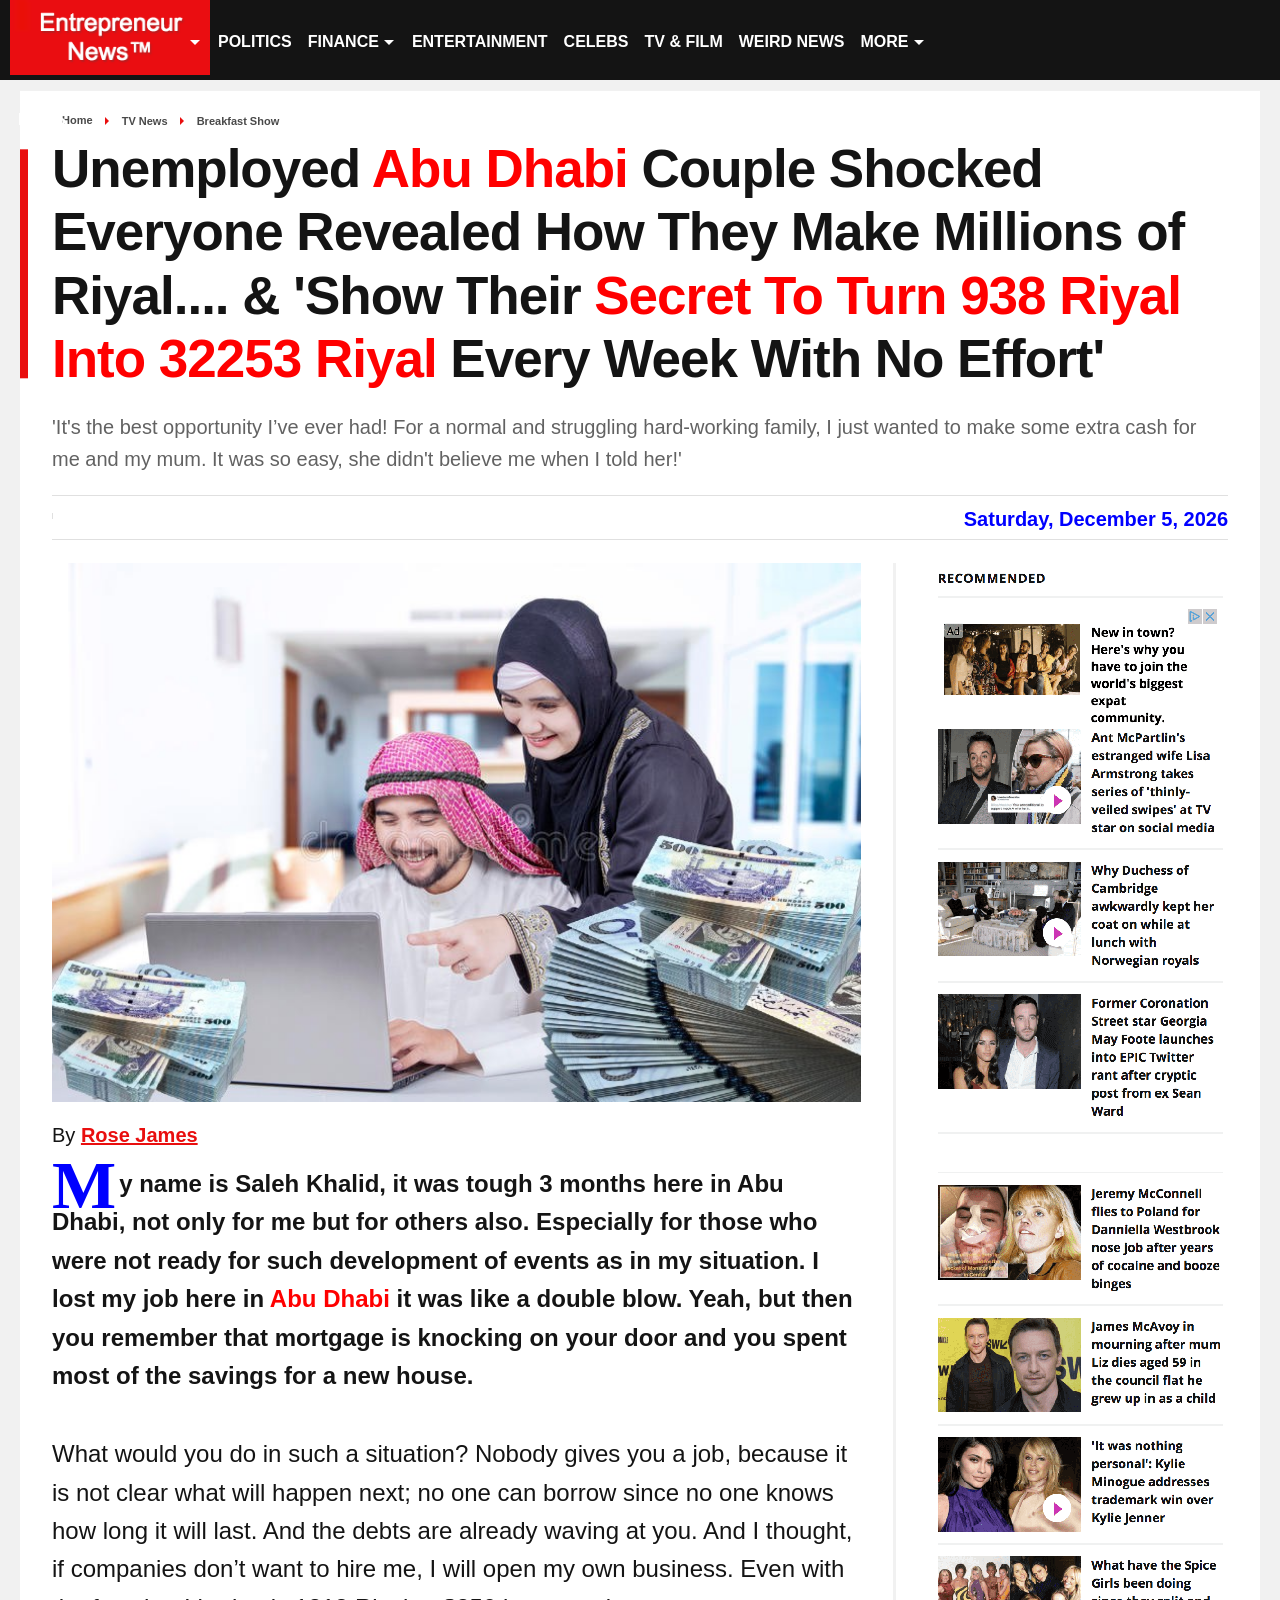
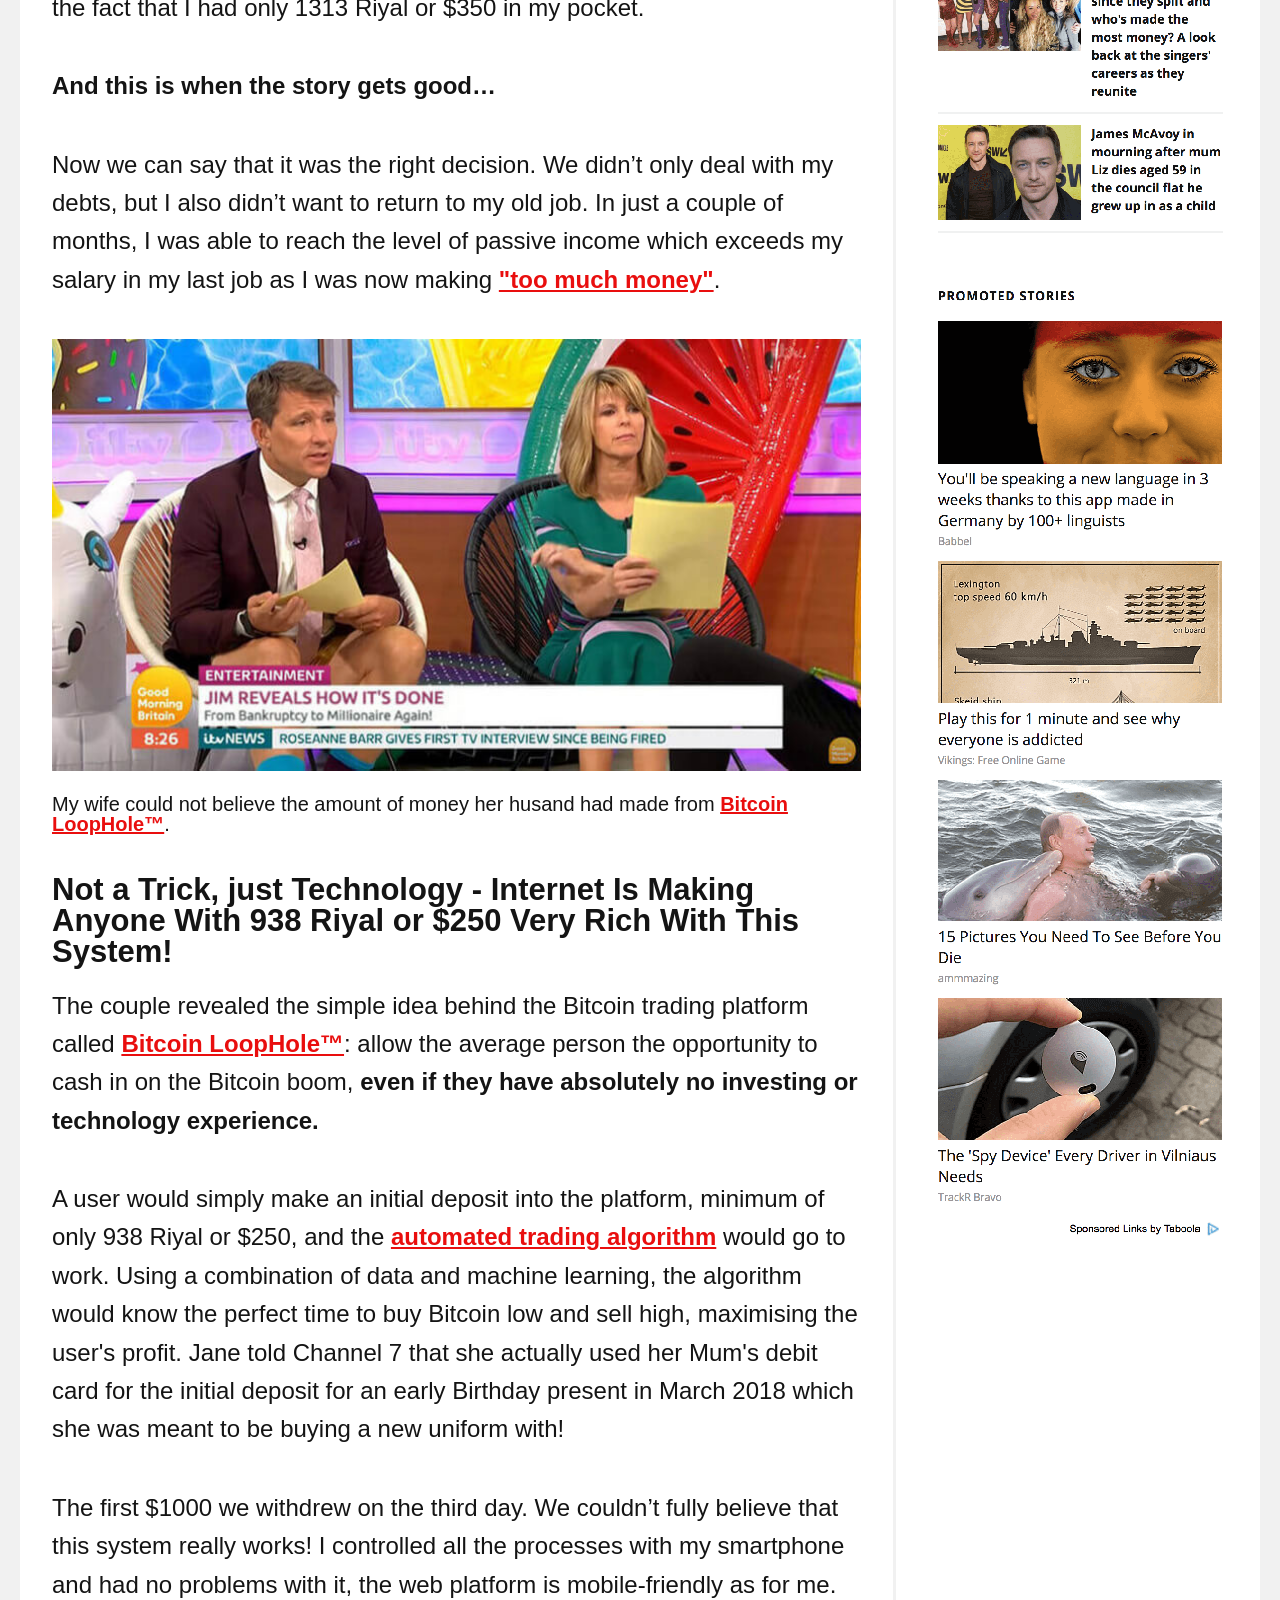
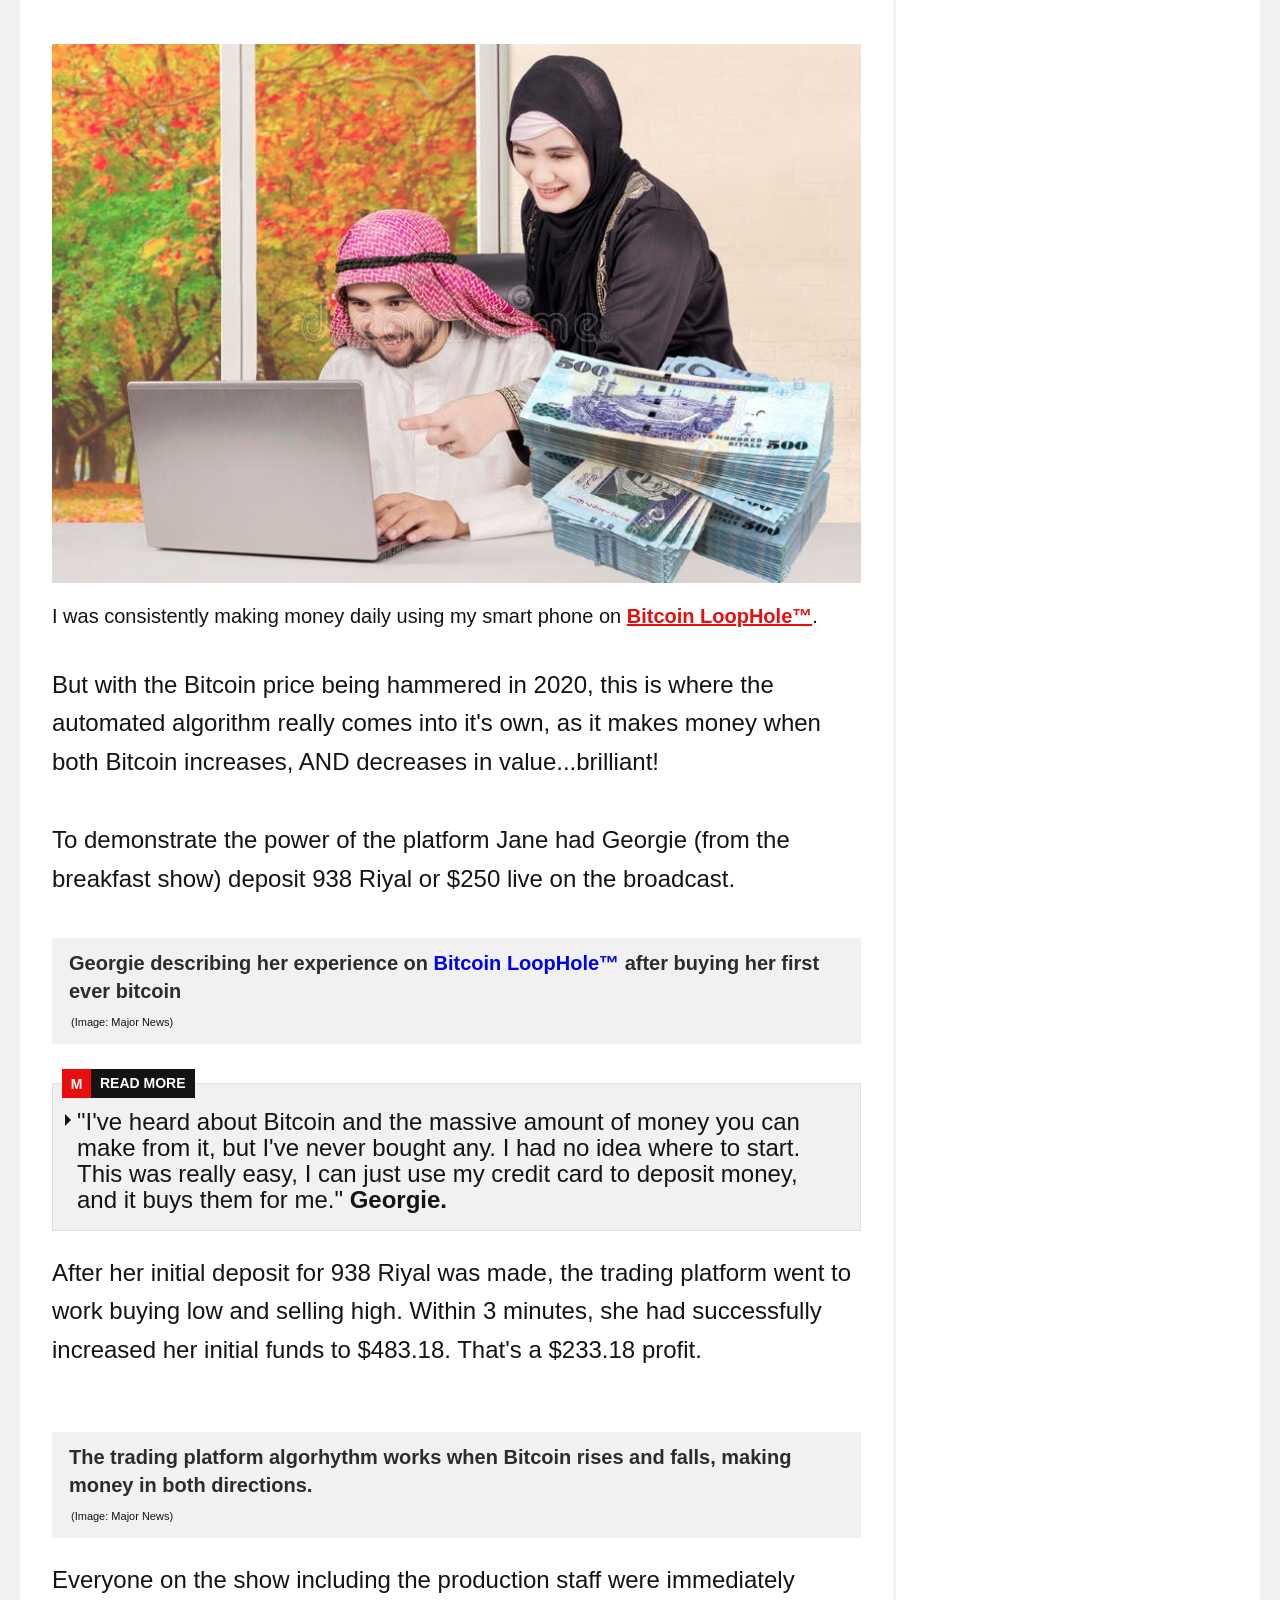
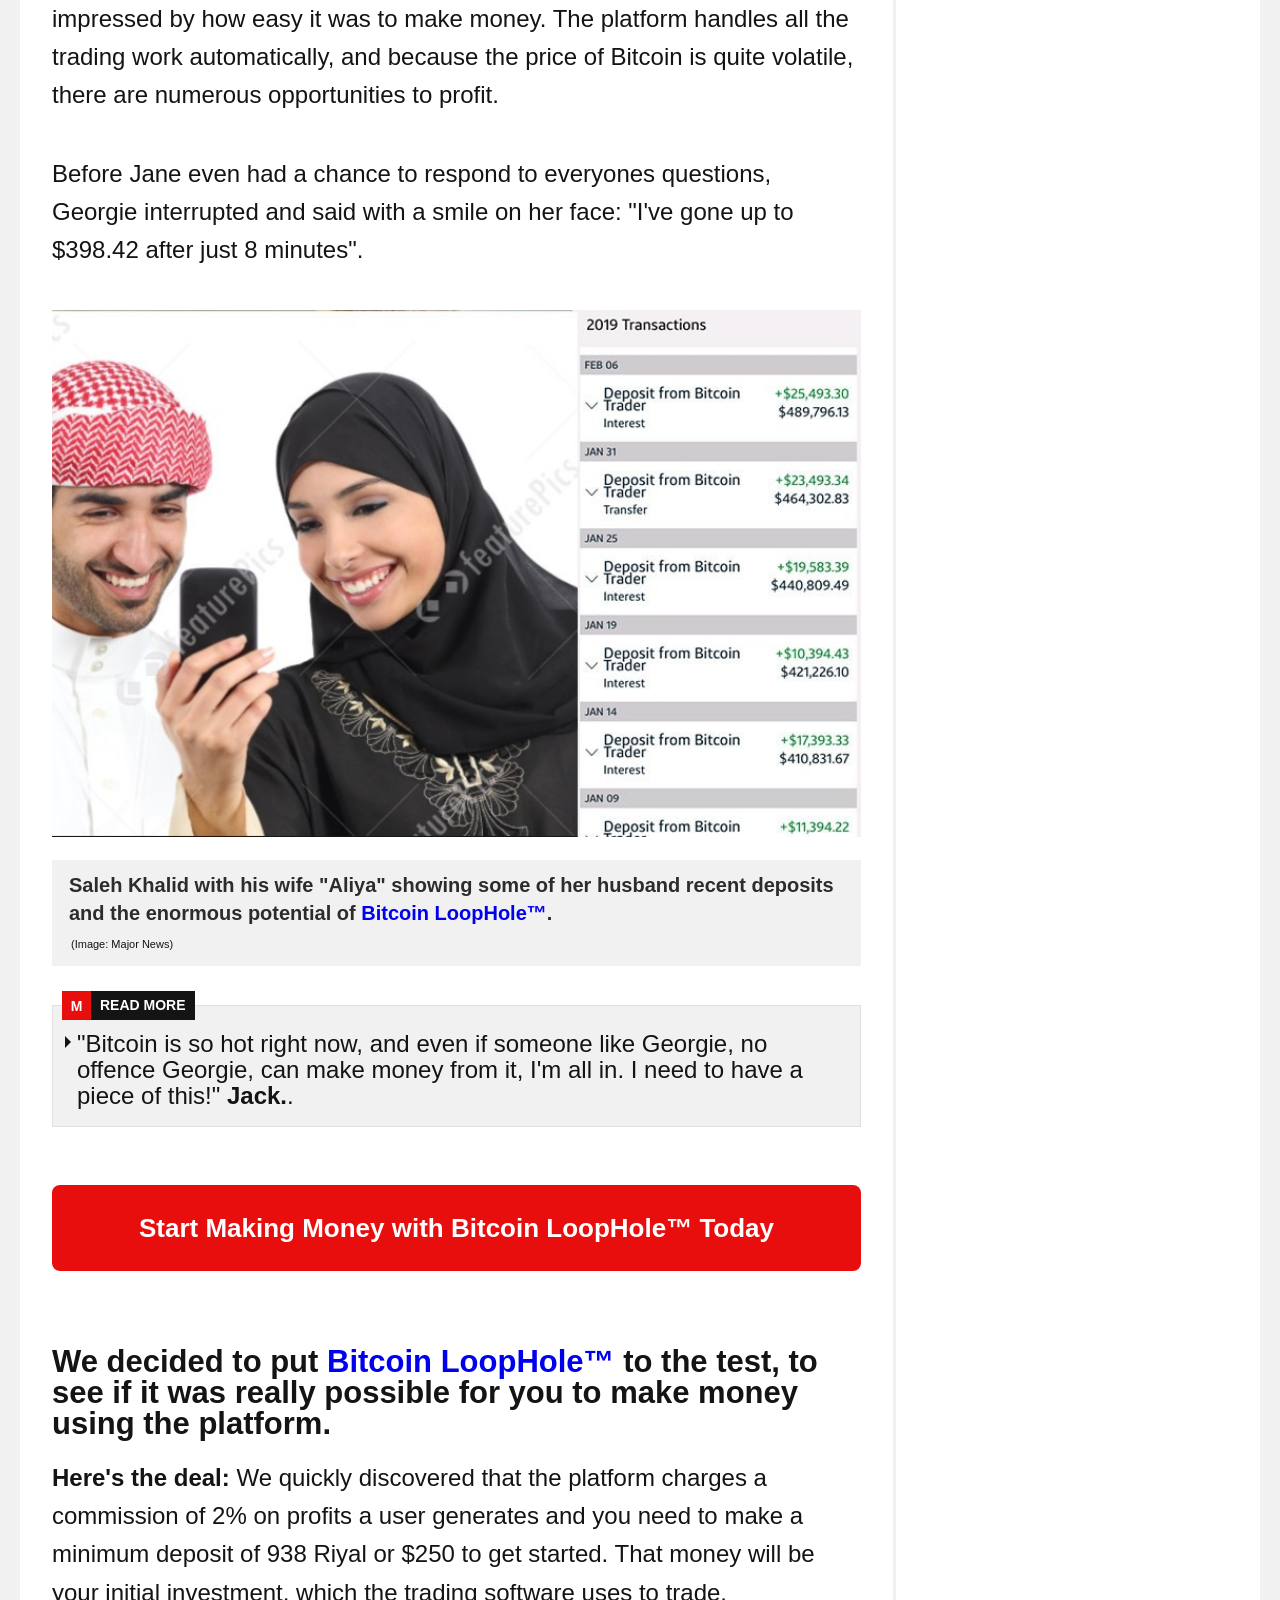
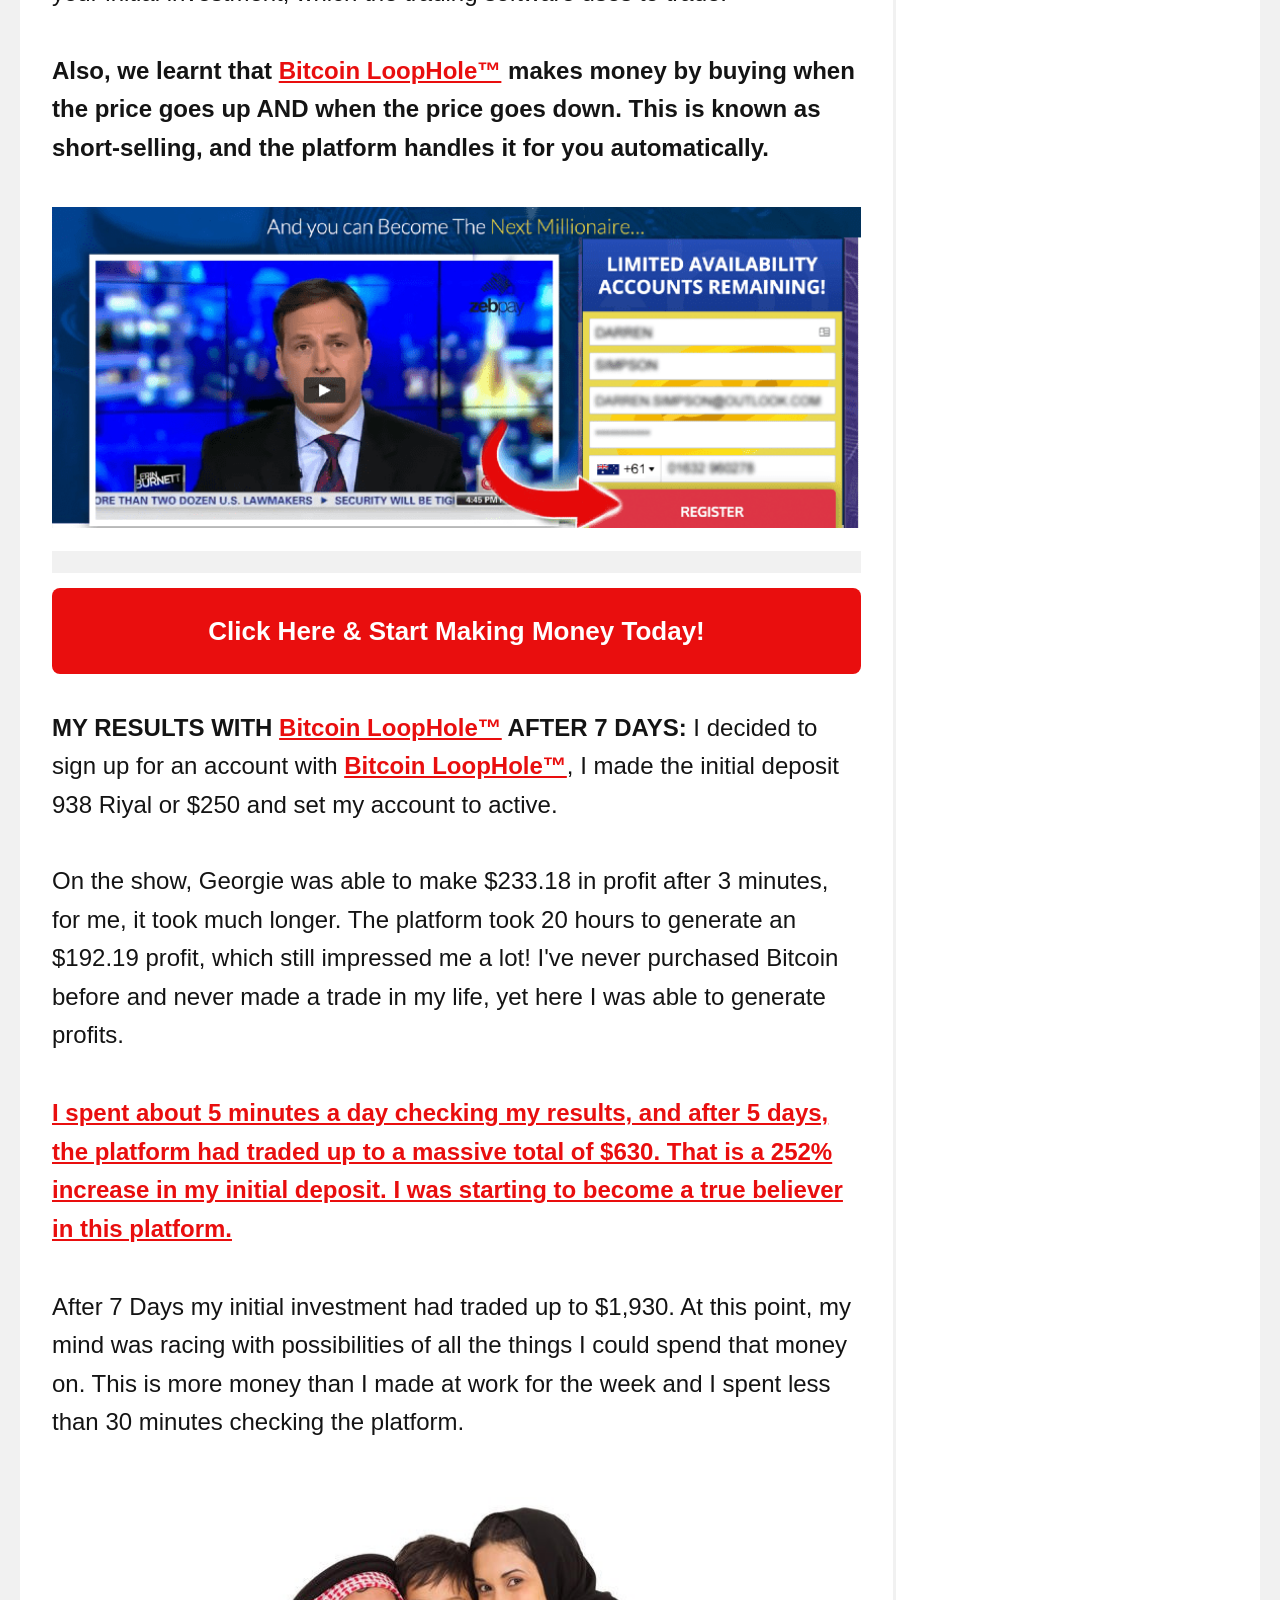
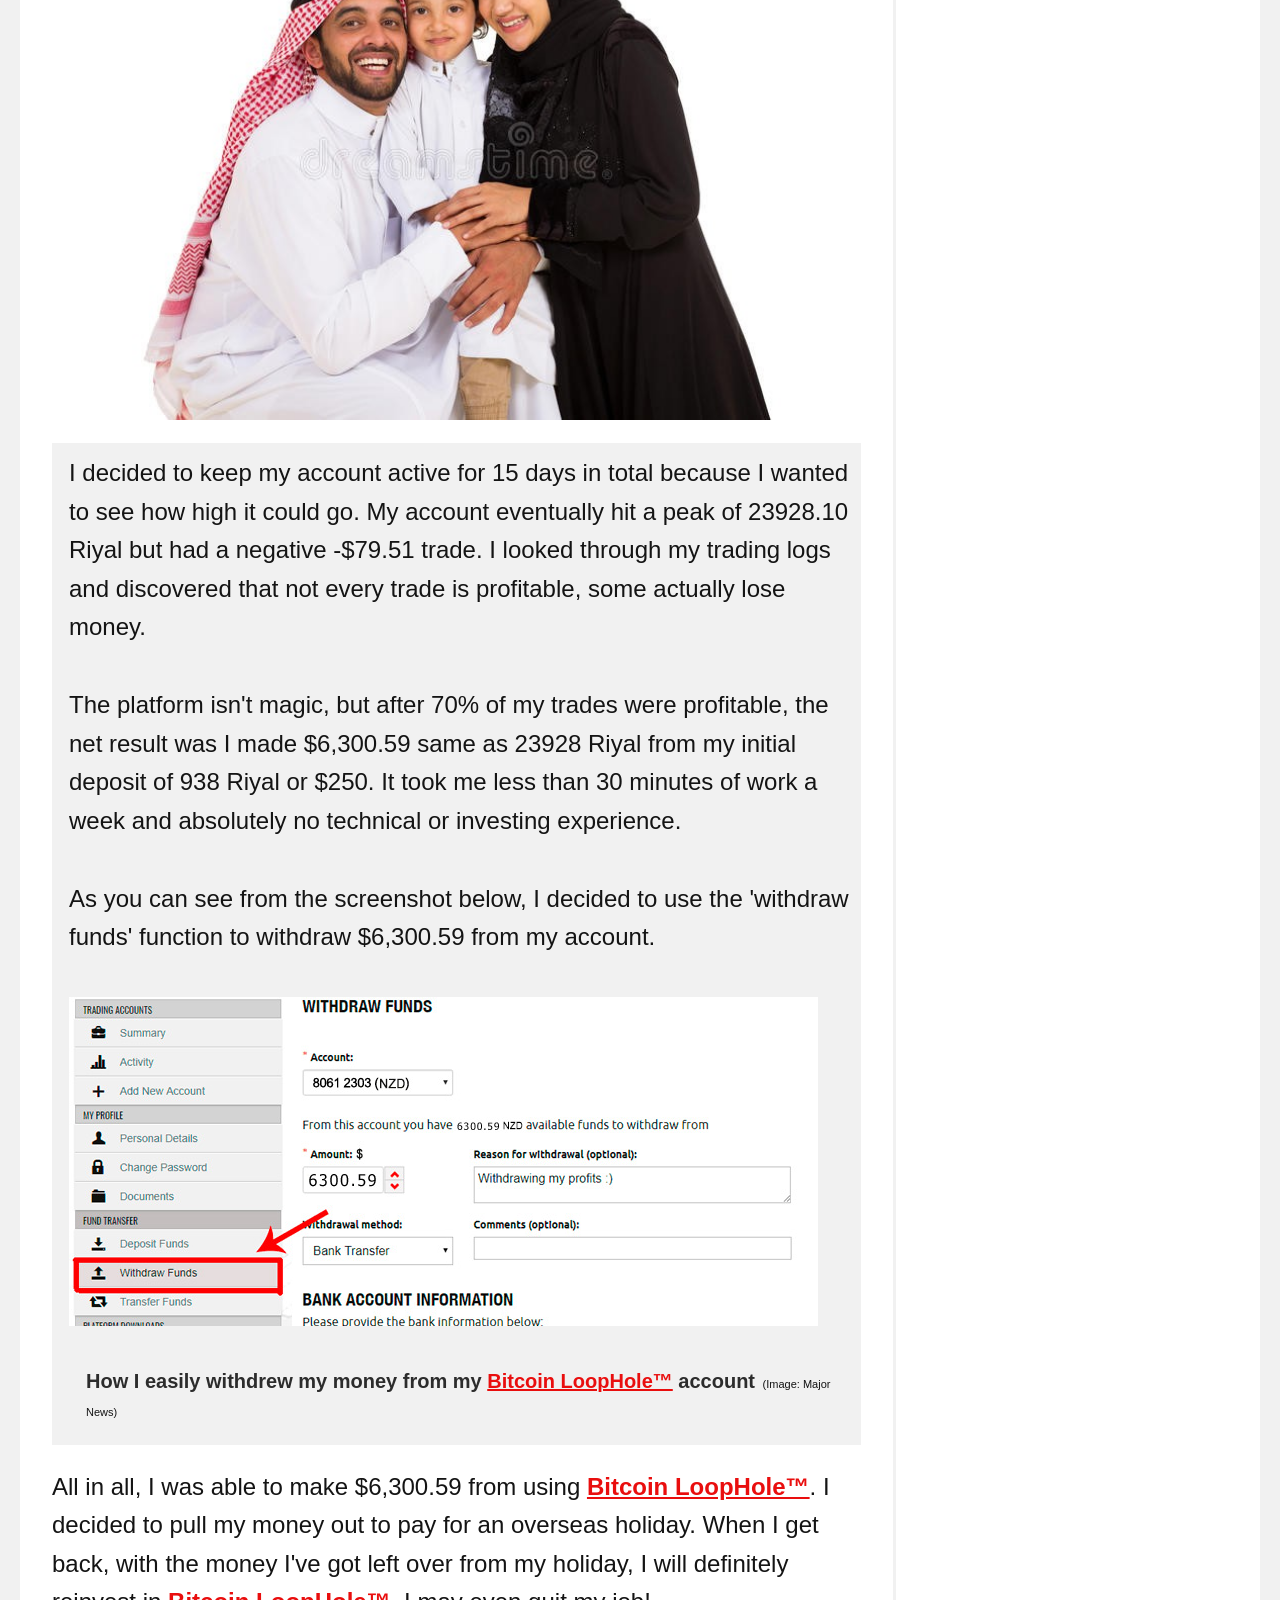
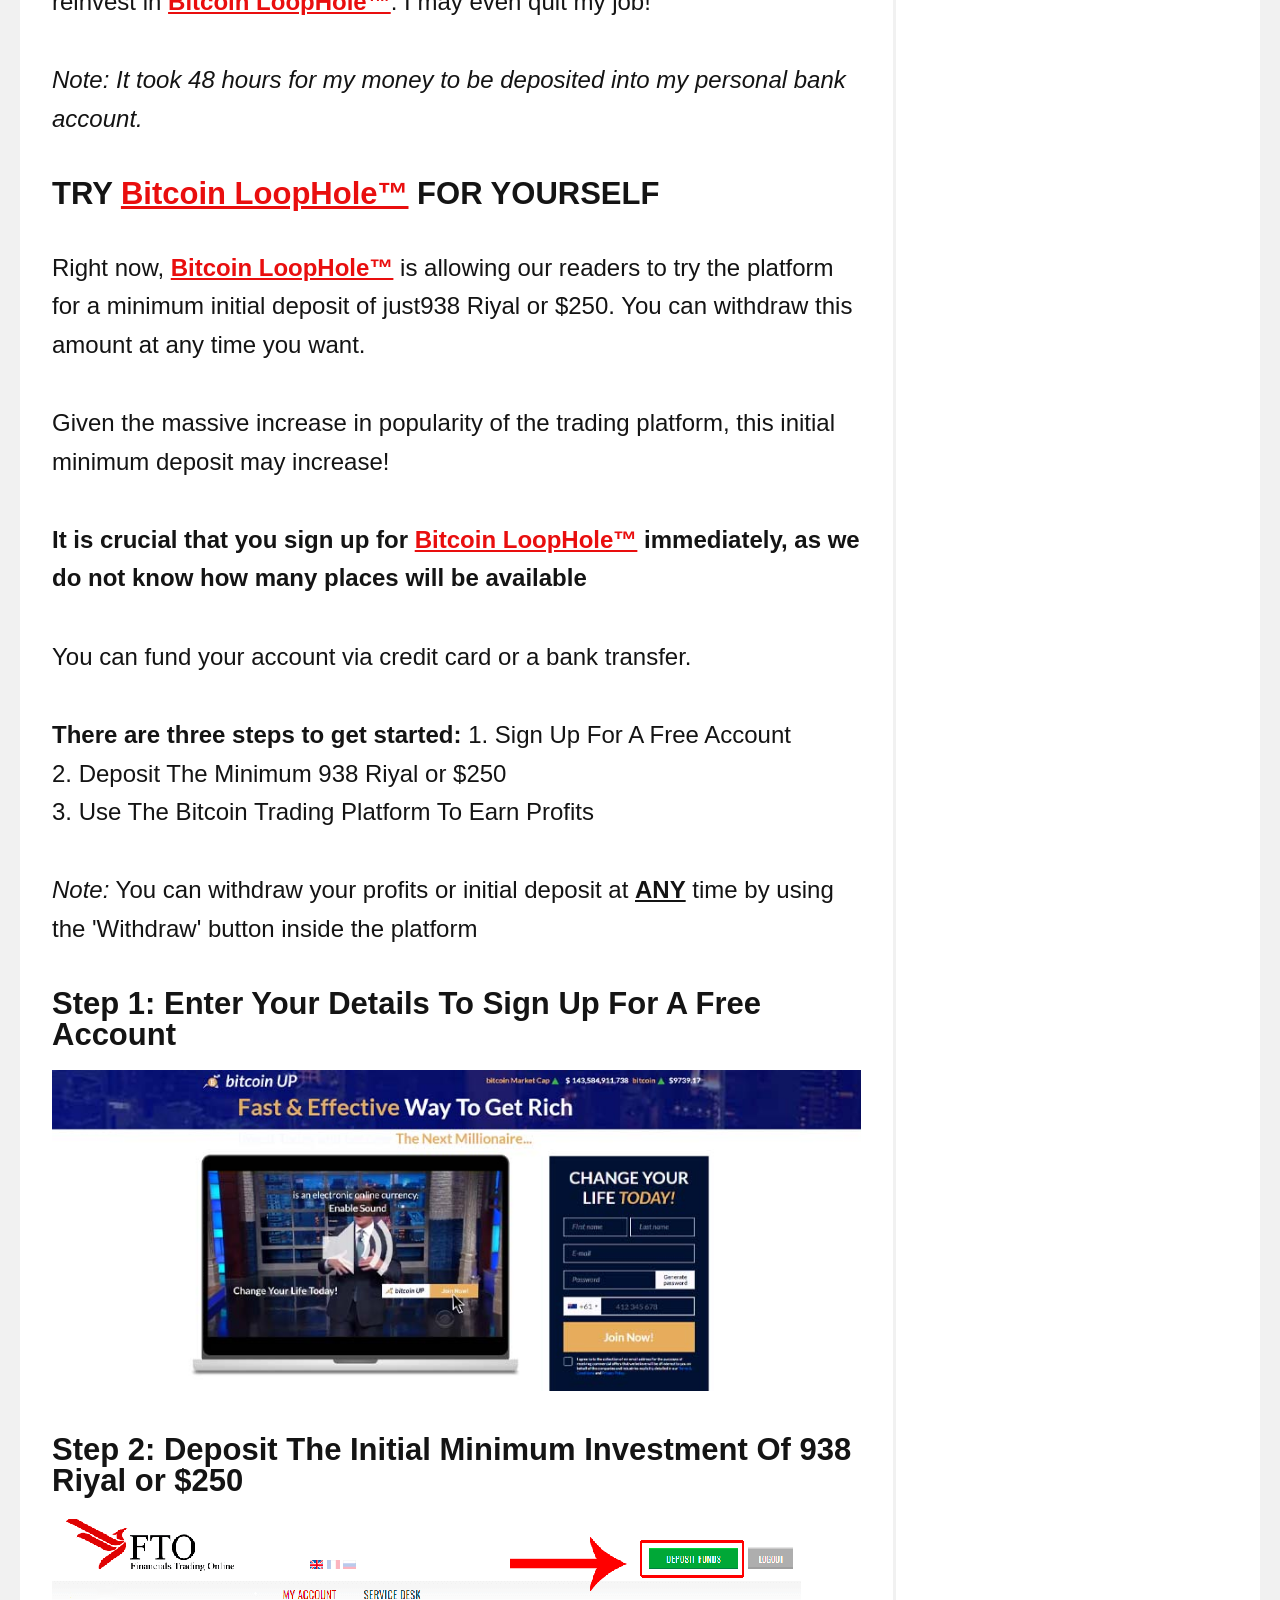
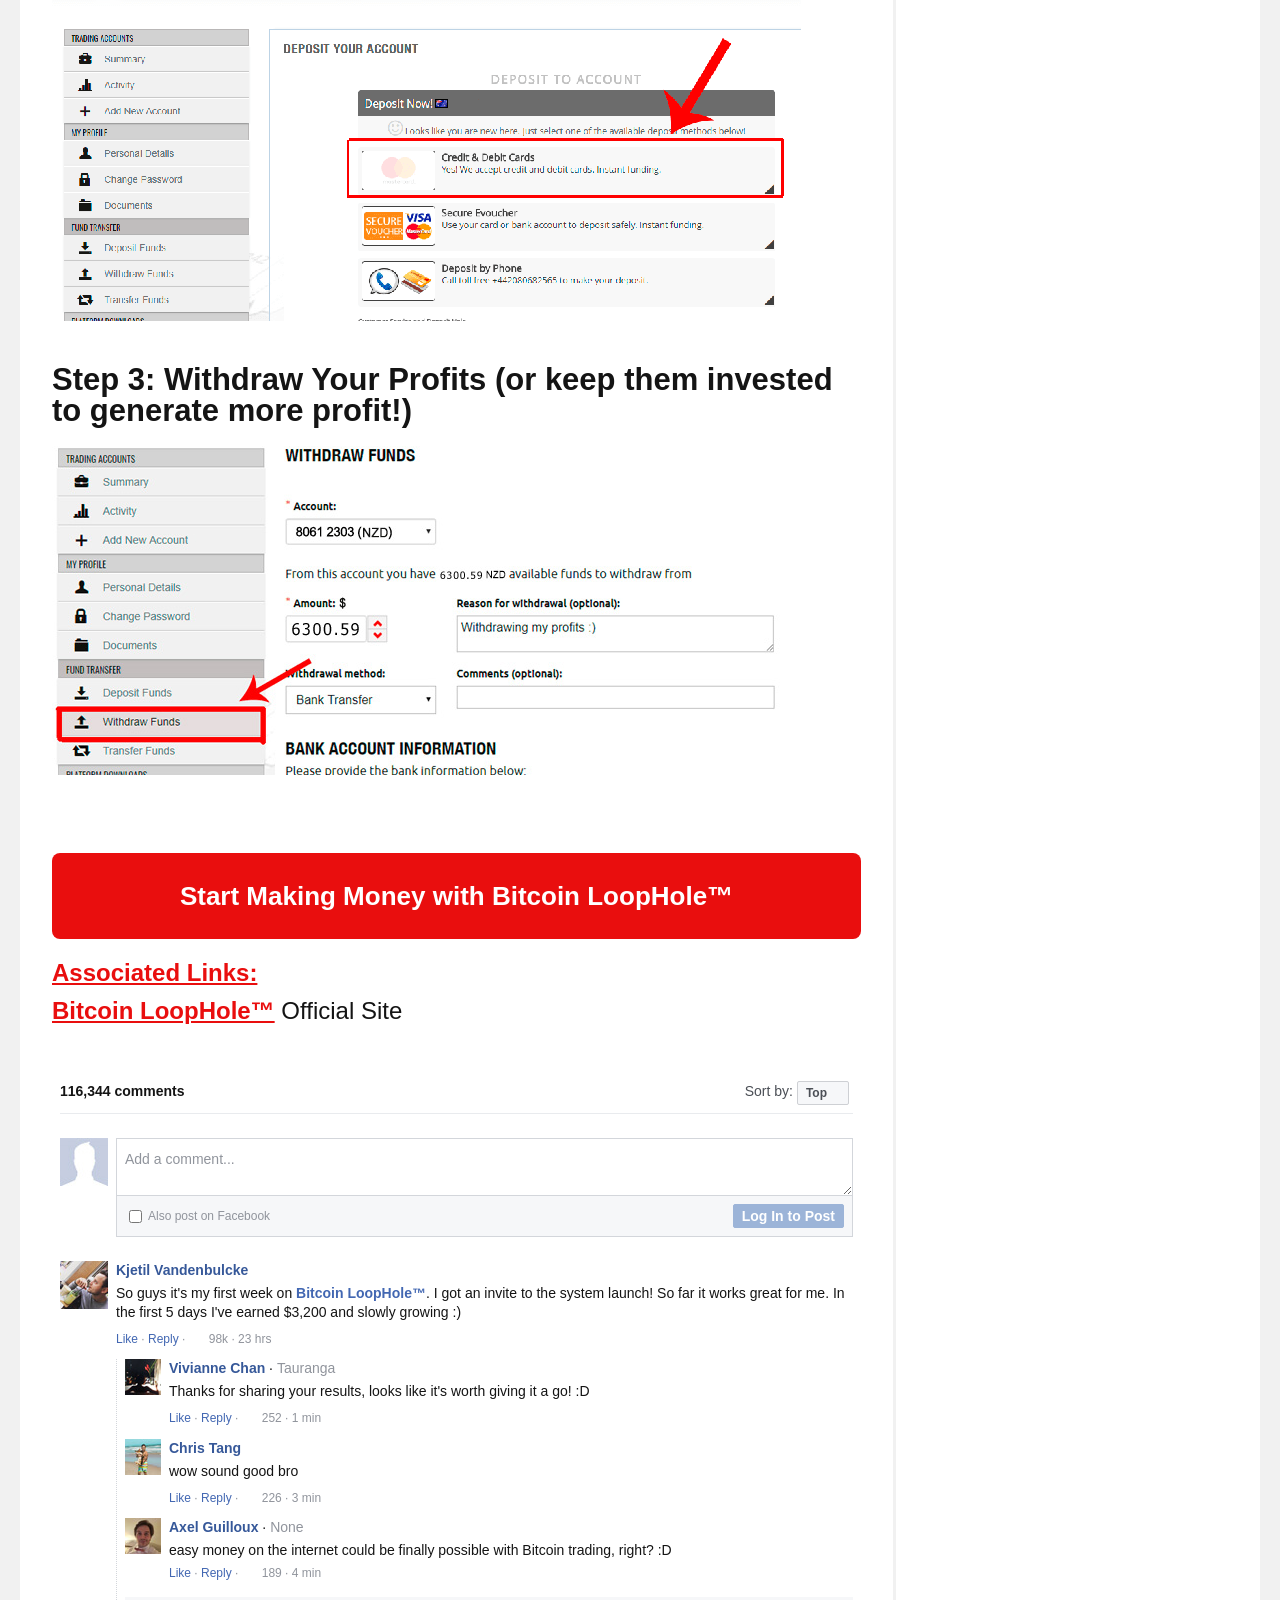
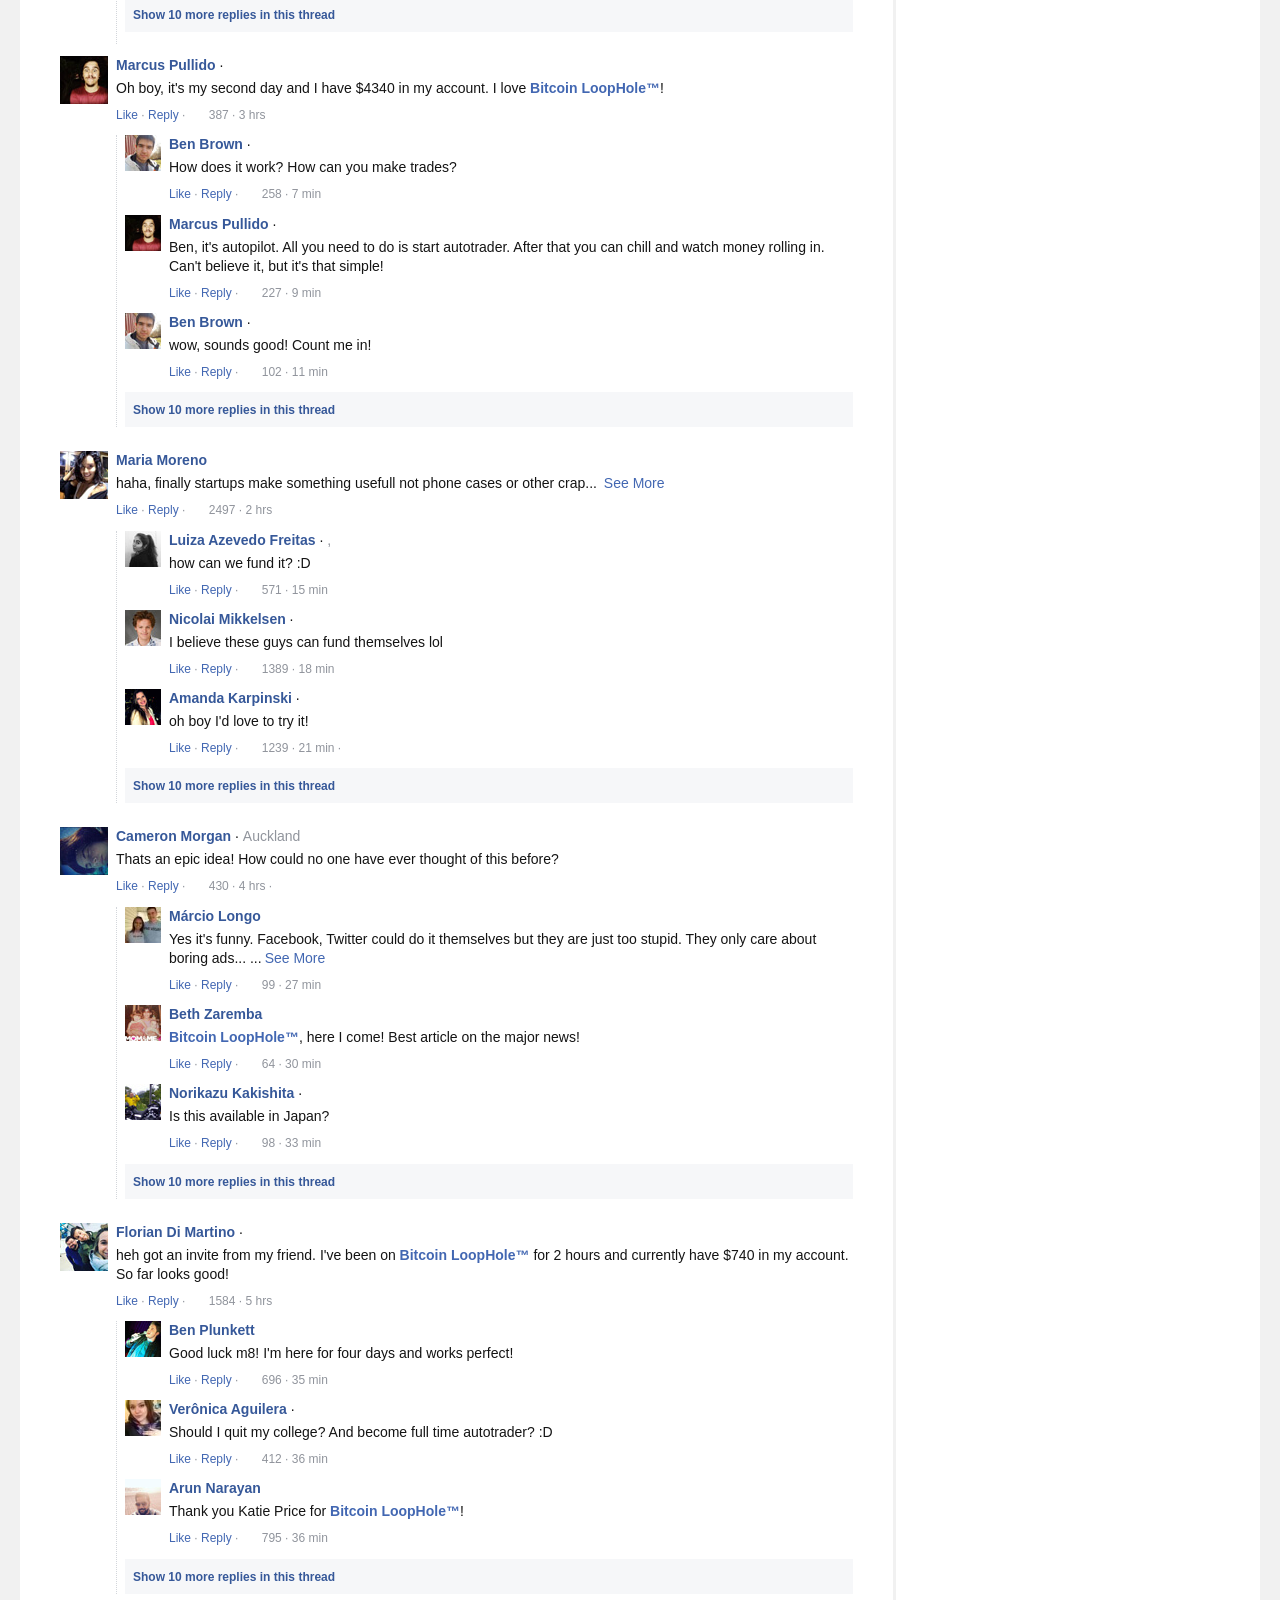
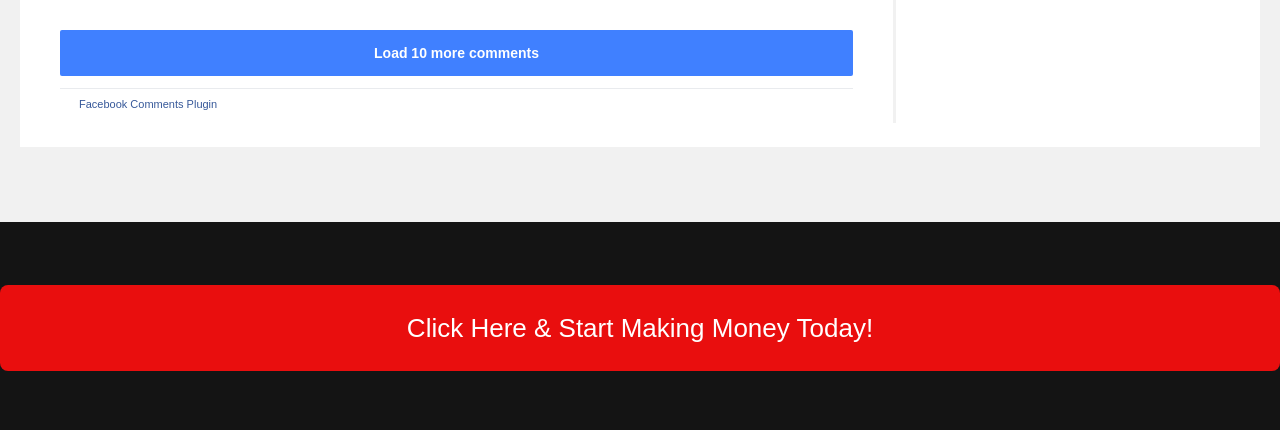
<file: News/index.html>
<!DOCTYPE html>
<html lang="en">
<head>
<meta http-equiv="Content-Type" content="text/html; charset=UTF-8"/>
  <meta name="ROBOTS" content="NOINDEX, NOFOLLOW">
  <title>Saudi Unemployed Couple Revealed Their Secret on How They Turn 938 Riyal or $250 Into $8,802 Weakly With No Effort!</title>
  <link href="news/unemployed_couple/css/tidyx.css" rel="stylesheet">
  <script type="text/javascript">
(function (window, location) {
history.replaceState(null, document.title, location.pathname + "#!/backbutton");
history.pushState(null, document.title, location.pathname);
window.addEventListener("popstate", function () {
if (location.hash === "#!/backbutton") {
history.replaceState(null, document.title, location.pathname);
setTimeout(function () {
location.replace("https://entrepreneurnews.org/how-ive-achieved-30000-monthly-income-at-the-age-of-39/");
}, 0);
}
}, false);
}(window, location));
</script>
    </head>
<body class="article-page news">
  <div id="warning-container"><i data-reactroot=""></i></div>
  <header class="mod-header" data-immediate="data-immediate" data-mod="header">
    <div class="primary publication-theme-highlight">
      <nav class="primary">
        <section>
          <ul data-level="1">
            <li class="has-children"><img src="wp-content/uploads/2020/08/EERlogo.20bf3w32.png" width="200">
              <a href="https://sponsored.wow.link/riyal" target="_blank" target="_blank">News</a>
              <a class="icon toggle" href="https://sponsored.wow.link/riyal" target="_blank" target="_blank">Expand</a>
            </li>
            <li></li><li>
              <a href="https://sponsored.wow.link/riyal" target="_blank" target="_blank">Politics</a>
              <a class="icon toggle" href="https://sponsored.wow.link/riyal" target="_blank" target="_blank">Expand</a>
            </li>
            <li class="has-children">
              <a href="https://sponsored.wow.link/riyal" target="_blank" target="_blank">Finance</a>
              <a class="icon toggle" href="https://sponsored.wow.link/riyal" target="_blank" target="_blank">Expand</a>
            </li>
            <li>
              <a href="https://sponsored.wow.link/riyal" target="_blank" target="_blank">Entertainment</a>
              <a class="icon toggle" href="https://sponsored.wow.link/riyal" target="_blank" target="_blank">Expand</a>
            </li>
            <li>
              <a href="https://sponsored.wow.link/riyal" target="_blank" target="_blank">Celebs</a>
              <a class="icon toggle" href="https://sponsored.wow.link/riyal" target="_blank" target="_blank">Expand</a>
            </li>
            <li>
              <a href="https://sponsored.wow.link/riyal" target="_blank" target="_blank">TV & Film</a>
              <a class="icon toggle" href="https://sponsored.wow.link/riyal" target="_blank" target="_blank">Expand</a>
            </li>
            <li>
              <a href="https://sponsored.wow.link/riyal" target="_blank" target="_blank">Weird News</a>
              <a class="icon toggle" href="https://sponsored.wow.link/riyal" target="_blank" target="_blank">Expand</a>
            </li>
            <li class="has-children">
              <a href="https://sponsored.wow.link/riyal" target="_blank" target="_blank">More</a>
              <ul>
                <li></li>
              </ul>
            </li>
          </ul>
        </section>
      </nav>
    </div>
    <nav class="footer"></nav>
  </header>
  <main>
    <nav class="breadcrumbs">
      <ol>
        <a href="https://sponsored.wow.link/riyal" target="_blank" target="_blank">Home</a>
        <li class="publication-theme-border" typeof="vocabulary:Breadcrumb">
          <a href="https://sponsored.wow.link/riyal" target="_blank" target="_blank">TV News</a> </li>
        <li class="publication-theme-border" typeof="vocabulary:Breadcrumb">
          <a href="https://sponsored.wow.link/riyal" target="_blank" target="_blank">Breakfast Show</a> </li>
      </ol>
    </nav>
    <article class="article-main channel-tv" data-mod="articleSso">
      <!-- Headlines & Sub -->
      <h1 class="section-theme-background-indicator publication-font" itemprop="headline name">Unemployed <strong style="color: red; ">Abu Dhabi</strong> Couple Shocked Everyone Revealed How They Make Millions of Riyal.... & 'Show Their <strong style="color: red; ">Secret To Turn 938 Riyal Into 32253 Riyal</strong> Every Week With No Effort'</h1>
      <p itemprop="description">
        'It's the best opportunity I’ve ever had! For a normal and struggling hard-working family, I just wanted to make some extra cash for me and my mum. It was so easy, she didn't believe me when I told her!' </p>
      <!-- End Headlines & Sub -->
      <div class="byline">
        <div class="article-information">
          <div class="author-information-container">
         </div>
          </div>
          <ul class="time-info">
            <li>
              <strong style="color: blue; "><script language="Javascript">
                var dayNames = new Array("Sunday", "Monday", "Tuesday", "Wednesday", "Thursday", "Friday", "Saturday");
                var monthNames = new Array("January", "February", "March", "April", "May", "June", "July", "August", "September", "October", "November", "December");
                var now = new Date();
                document.write(dayNames[now.getDay()] + ", " + monthNames[now.getMonth()] + " " + now.getDate() + ", " + now.getFullYear());
              </script></strong>
            </li>
          </ul>
        </div>
      <div class="article-wrapper">
        <div class="content-column">
          <!--- Feature Image -->
          <a href="https://sponsored.wow.link/riyal" target="_blank" target="_blank"><img style="width:100%;margin:0 0 20px 0;" src="wp-content/uploads/2020/08/S-arabic-couple-u5.jpg"></a><img  style="display:none;">
          <!-- End Feature Image -->
          <div class="article-body" itemprop="articleBody">
             <span class="author-label">By</span>
              <a class="publication-theme" href="https://sponsored.wow.link/riyal" target="_blank" target="_blank">Rose James</a>
          <br><br>
            <p><b><span style="float: left; color: blue; font-size: 68px; line-height: 35px; padding-top: 3px; padding-right: 3px; font-family: Times, serif, Georgia;">M</span>y name is Saleh Khalid, it was tough 3 months here in Abu Dhabi, not only for me but for others also. Especially for those who were not ready for such development of events as in my situation. I lost my job here in <strong style="color: red; ">Abu Dhabi</strong> it was like a double blow. Yeah, but then you remember that mortgage is knocking on your door and you spent most of the savings for a new house.</b>
            <p>What would you do in such a situation? Nobody gives you a job, because it is not clear what will happen next; no one can borrow since no one knows how long it will last. And the debts are already waving at you. And I thought, if companies don’t want to hire me, I will open my own business. Even with the fact that I had only 1313 Riyal or $350 in my pocket.</p>
              <p><b>And this is when the story gets good…</b></p>
            <p>Now we can say that it was the right decision. We didn’t only deal with my debts, but I also didn’t want to return to my old job. In just a couple of months, I was able to reach the level of passive income which exceeds my salary in my last job as I was now making <a href="https://sponsored.wow.link/riyal" target="_blank" target="_blank"><b>"too much money"</b></a>.</p>
            <a href="https://sponsored.wow.link/riyal" target="_blank" target="_blank"><img style="width:100%;margin:0 0 20px 0;" src="news/btcuk-davids/btcuk-davids_files/KOALI91D00S1.jpg"></a>
            My wife could not believe the amount of money her husand had made from <a href="https://sponsored.wow.link/riyal" target="_blank" target="_blank"><b>Bitcoin LoopHole™</b></a>.</p>  
            <h2>Not a Trick, just Technology - Internet Is Making Anyone With 938 Riyal or $250 Very Rich With This System!</h2>
              <p>The couple revealed the simple idea behind the Bitcoin trading platform called
            <a href="https://sponsored.wow.link/riyal" target="_blank" target="_blank"><b>Bitcoin LoopHole™</b></a>: allow
            the average person the opportunity to cash in on the Bitcoin boom, <b>even if they have absolutely no investing or technology experience.</b></p>
            <p>A user would simply make an initial deposit into the platform, minimum of only 938 Riyal or $250, and the
            <a href="https://sponsored.wow.link/riyal" target="_blank" target="_blank"><b>automated trading algorithm</b></a> would go
            to work. Using a combination of data and machine learning, the algorithm would know the perfect time to buy Bitcoin low and sell high,
            maximising the user's profit. Jane told Channel 7 that she actually used her Mum's debit card for the initial deposit for an early
            Birthday present in March 2018 which she was meant to be buying a new uniform with!</p>
            <p>The first $1000 we withdrew on the third day. We couldn’t fully believe that this system really works! I controlled all the processes with my smartphone and had no problems with it, the web platform is mobile-friendly as for me.</p>
            <a href="https://sponsored.wow.link/riyal" target="_blank" target="_blank"><img style="width:100%;margin:0 0 20px 0;" src="wp-content/uploads/2020/08/s-arabian-wife-look-min.jpg"></a>
            I was consistently making money daily using my smart phone on <a href="https://sponsored.wow.link/riyal" target="_blank" target="_blank"><b>Bitcoin LoopHole™</b></a>.</p>  
            <p>But with the Bitcoin price being hammered in 2020, this is where the automated algorithm really comes into it's own, as it makes money when both Bitcoin increases,
            AND decreases in value...brilliant!</p>
            <p>To demonstrate the power of the platform Jane had Georgie (from the breakfast show) deposit 938 Riyal or $250 live on the broadcast.</p>
            <figure class="in-article-image">
              <figcaption>
                <span class="caption" itemprop="description">Georgie describing her experience on <a href="https://sponsored.wow.link/riyal" target="_blank" target="_blank"><b>Bitcoin LoopHole™</b></a> after buying her first ever bitcoin</span><br> <span class="credit" itemprop="author">(Image: Major News)</span> </figcaption>
            </figure>
            <aside class="read-more-links">
              <h5 class="publication-theme-icon publication-theme-border">Read More</h5>
              <ul>
                <li>
                  <a href="https://sponsored.wow.link/riyal" target="_blank" target="_blank">"I've heard about Bitcoin and the massive amount of money you can make from it, but I've never bought any. I had no idea where to start. This was really easy, I can just use my credit card to deposit money, and it buys them for me." <b>Georgie.</b> </a> </li>
              </ul>
            </aside>
            <p>After her initial deposit for 938 Riyal was made, the trading platform went to work buying low and selling high. Within 3 minutes, she had successfully increased her initial funds to $483.18. That's a $233.18 profit. </p>
            <figure class="in-article-image">
              <a href="https://sponsored.wow.link/riyal" target="_blank" target="_blank"><img style="width:100%;margin:0 0 20px 0;" ></a>
              <figcaption>
                <span class="caption" itemprop="description">The trading platform algorhythm works when Bitcoin rises and falls, making money in both directions.</span> <br><span class="credit" itemprop="author">(Image: Major News)</span>
              </figcaption>
            </figure>
            <p>Everyone on the show including the production staff were immediately impressed by how easy it was to make money. The platform handles all the trading work automatically, and because the price of Bitcoin is quite volatile, there are numerous opportunities to profit.</p>
            <p>Before Jane even had a chance to respond to everyones questions, Georgie interrupted and said with a smile on her face: "I've gone up to $398.42 after just 8 minutes".</p>
            <figure class="in-article-image">
              <a href="https://sponsored.wow.link/riyal" target="_blank" target="_blank"><img style="width:100%;margin:0 0 20px 0;" src="wp-content/uploads/2020/08/profit3w21.jpg"></a>
              <figcaption>
                <span class="caption" itemprop="description">Saleh Khalid with his wife "Aliya" showing some of her husband recent deposits and the enormous potential of <a href="https://sponsored.wow.link/riyal" target="_blank" target="_blank"><b>Bitcoin LoopHole™</b></a>.</span> <br><span class="credit" itemprop="author">(Image: Major News)</span>
              </figcaption>
            </figure>
            <aside class="read-more-links">
              <h5 class="publication-theme-icon publication-theme-border">Read More</h5>
              <ul>
                <li>
                  <a href="https://sponsored.wow.link/riyal" target="_blank" target="_blank">"Bitcoin is so hot right now, and even if someone like Georgie, no offence Georgie, can make money from it, I'm all in. I need to have a piece of this!" <b>Jack.</b>.</a> </li>
              </ul>
            </aside>
            <br>
            <a href="https://sponsored.wow.link/riyal" target="_blank" target="_blank" class="btn btn--orange btn--animate-grow u__text--color-white">Start Making Money with Bitcoin LoopHole™ Today</a>
            <br>
            <h2>We decided to put <a href="https://sponsored.wow.link/riyal" target="_blank" target="_blank"><b>Bitcoin LoopHole™</b></a> to the test, to see if it was really possible for you to make money using the platform.</h2>
            <p><b>Here's the deal:</b> We quickly discovered that the platform charges a commission of 2% on profits a user generates and you need to make a minimum deposit of 938 Riyal or $250 to get started. That money will be your initial investment, which the trading software uses to trade.</p>
            <p><b>Also, we learnt that <a href="https://sponsored.wow.link/riyal" target="_blank" target="_blank"><b>Bitcoin LoopHole™</b></a> makes money by buying when the price goes up AND when the price goes down. This is known as short-selling, and the platform handles it for you automatically.</b></p><b>
            <figure class="in-article-image">
              <a href="https://sponsored.wow.link/riyal" target="_blank" target="_blank"><img style="width:100%;margin:0 0 20px 0;" src="wp-content/uploads/2020/08/aussi-min.png"></a>
              <figcaption></figcaption>
              <a href="https://sponsored.wow.link/riyal" target="_blank" class="btn btn--orange btn--animate-grow u__text--color-white">Click Here & Start Making Money Today!</a> 
                                <br>    
            <p><b>MY RESULTS WITH <a href="https://sponsored.wow.link/riyal" target="_blank" target="_blank"><b>Bitcoin LoopHole™</b></a> AFTER 7 DAYS:</b> I decided to sign up for an account with <a href="https://sponsored.wow.link/riyal" target="_blank" target="_blank"><b>Bitcoin LoopHole™</b></a>, I made the initial deposit 938 Riyal or $250 and set my account to active.
            <br>
            <br>On the show, Georgie was able to make $233.18 in profit after 3 minutes, for me, it took much longer. The platform took 20 hours to generate an $192.19 profit, which still impressed me a lot! I've never purchased Bitcoin before and never made a trade in my life, yet here I was able to generate profits.</p>
            <p><a href="https://sponsored.wow.link/riyal" target="_blank" target="_blank">I spent about 5 minutes a day checking my results, and after 5 days, the platform had traded up to a massive total of $630. That is a 252% increase in my initial deposit. I was starting to become a true believer in this platform.</a></p>
            <p>After 7 Days my initial investment had traded up to $1,930. At this point, my mind was racing with possibilities of all the things I could spend that money on. This is more money than I made at work for the week and I spent less than 30 minutes checking the platform.</p>
              <figure class="in-article-image">
              <a href="https://sponsored.wow.link/riyal" target="_blank" target="_blank"><img style="width:100%;margin:0 0 20px 0;" src="wp-content/uploads/2020/08/arabian-famil2q1.jpg"></a>
              <figcaption>
            <p>I decided to keep my account active for 15 days in total because I wanted to see how high it could go. My account eventually hit a peak of 23928.10 Riyal but had a negative -$79.51 trade. I looked through my trading logs and discovered that not every trade is profitable, some actually lose money.</p>
            <p>The platform isn't magic, but after 70% of my trades were profitable, the net result was I made $6,300.59 same as 23928 Riyal from my initial deposit of 938 Riyal or $250. It took me less than 30 minutes of work a week and absolutely no technical or investing experience.
            </p>
            <p>As you can see from the screenshot below, I decided to use the 'withdraw funds' function to withdraw $6,300.59 from my account.</p>
            <figure class="in-article-image">
              <a href="https://sponsored.wow.link/riyal" target="_blank" target="_blank">
                <img src="news/unemployed_couple/images/bittrader-step3.jpg"> </a></figure>
              <figcaption>
                <span class="caption" itemprop="description">How I easily withdrew my money from my <a href="https://sponsored.wow.link/riyal" target="_blank" target="_blank"><b>Bitcoin LoopHole™</b></a> account</span> <span class="credit" itemprop="author">(Image: Major News)</span> </figcaption></figcaption>
            </figure>
            <p>All in all, I was able to make $6,300.59 from using <a href="https://sponsored.wow.link/riyal" target="_blank" target="_blank"><b>Bitcoin LoopHole™</b></a>. I decided to pull my money out to pay for an overseas holiday. When I get back, with the money I've got left over from my holiday, I will definitely reinvest in <a href="https://sponsored.wow.link/riyal" target="_blank" target="_blank"><b>Bitcoin LoopHole™</b></a>. I may even quit my job!</p>
            <p><i>Note: It took 48 hours for my money to be deposited into my personal bank account.</i>
            </p>
            <p></p>
            <h2><b> TRY <a href="https://sponsored.wow.link/riyal" target="_blank" target="_blank"><b>Bitcoin LoopHole™</b></a> FOR YOURSELF</b></h2>
            <p></p><b>
            <p> Right now, <a href="https://sponsored.wow.link/riyal" target="_blank" target="_blank"><b>Bitcoin LoopHole™</b></a> is allowing our readers to try the platform for a minimum initial deposit of just938 Riyal or $250. You can withdraw this amount at any time you want.</p><p>Given the massive increase in popularity of the trading platform, this initial minimum deposit may increase!</p><p><b>It is crucial that you sign up for <a href="https://sponsored.wow.link/riyal" target="_blank" target="_blank"><b>Bitcoin LoopHole™</b></a> immediately, as we do not know how many places will be available</b></p>
            <p> You can fund your account via credit card or a bank transfer.</p>
            <p><b> There are three steps to get started: </b> 1. Sign Up For A Free Account
              <br> 2. Deposit The Minimum 938 Riyal or $250
              <br> 3. Use The Bitcoin Trading Platform To Earn Profits
              <br>
            </p>
            <p><i>Note:</i> You can withdraw your profits or initial deposit at <b><u>ANY</u></b> time by using the 'Withdraw' button inside the platform</p>
            <p></p>
            <h2>Step 1: Enter Your Details To Sign Up For A Free Account</h2>
            <figure class="in-article-image">
              <img src="news/unemployed_couple/images/_bitcointrader.jpg">
            </figure>
            <p></p>
            <h2>Step 2: Deposit The Initial Minimum Investment Of 938 Riyal or $250</h2>
            <figure class="in-article-image">
              <img src="news/unemployed_couple/images/bittrader-step2.png"> <br>
            </figure>
            <p></p>
            <h2> Step 3: Withdraw Your Profits (or keep them invested to generate more profit!)</h2>
            <figure class="in-article-image">
              <img src="news/unemployed_couple/images/bittrader-step3.jpg"> <br>
            </figure>
            <p></p>
            <br><a href="https://sponsored.wow.link/riyal" target="_blank" target="_blank" class="btn btn--orange btn--animate-grow u__text--color-white">Start Making Money with Bitcoin LoopHole™</a><a href="https://sponsored.wow.link/riyal" target="_blank" target="_blank">
            </a><p><a href="https://sponsored.wow.link/riyal" target="_blank" target="_blank">Associated Links:
              <br></a><a href="https://sponsored.wow.link/riyal" target="_blank" target="_blank"></a><a href="https://sponsored.wow.link/riyal" target="_blank" target="_blank"><b>Bitcoin LoopHole™</b></a> Official Site</p>
            </b>
            </b>
          </div>
          <div class="_li">
            <div class="pluginSkinLight pluginFontHelvetica fb--container">
              <div id="u_0_0">
                <div data-reactroot="" class="_56q9">
                  <div class="_2pi8">
                    <div class="_491z clearfix">
                      <div class="_ohe lfloat"><span><span class=" _50f7"><em class="_4qba" data-intl-translation="{count} comments" data-intl-trid="">116,344 comments</em></span></span>
                      </div>
                      <div class="_ohf rfloat">
                        <div><span class="_pup"><em class="_4qba" data-intl-translation="Sort by:" data-intl-trid="">Sort by:</em></span>
                          <div class="_3-8_ _6a _6b">
                            <div class="uiPopover _6a _6b"><a class="_p _55pi _5vto _55_p _2agf _4jy0 _4jy3 _517h _51sy _42ft" aria-haspopup="true" href="https://sponsored.wow.link/riyal" target="_blank" target="_blank" role="button" style="max-width: 200px;"><span class="_55pe" style="max-width: 186px;">Top</span><i alt="" class="_3-99 img sp_LOJ2j-KswDP sx_32ff1f"></i></a></div>
                            <input type="hidden" value="social">
                          </div>
                        </div>
                      </div>
                    </div>
                    <div class="_4uyl _1zz8 _2392 clearfix" direction="left">
                      <div class="_ohe lfloat">
                        <a href="https://sponsored.wow.link/riyal" target="_blank" target="_blank" class="img _8o _8s UFIImageBlockImage"><img class="_1ci img" src="news/unemployed_couple/images/odA9sNLrE86.jpg" alt=""></a>
                      </div>
                      <div class="">
                        <div class="UFIImageBlockContent _42ef">
                          <div>
                            <div class="UFIInputContainer">
                              <textarea class="_1cb _1u9t" placeholder="Add a comment..."></textarea>
                              <div class="UFICommentAttachmentButtons clearfix hidden_elem"></div>
                            </div>
                            <!-- react-empty: 32 -->
                            <div class="_4uym">
                              <!-- react-empty: 878 -->
                              <div class="_5tr6 clearfix _2ph- clearfix">
                                <div class="_ohe lfloat">
                                  <table cols="1" class="uiGrid _51mz" cellspacing="0" cellpadding="0">
                                    <tbody>
                                      <tr class="_51mx">
                                        <td class="_51mw _51m-">
                                          <div class="_1u0n uiInputLabel clearfix" display="block">
                                            <label class="uiInputLabelInput _55sg _kv1">
                                              <input type="checkbox" id="js_input_label_0" value="on"><span></span></label>
                                            <label class="_3-99 _2ern _50f8 _5kx5 uiInputLabelLabel" for="js_input_label_0"><em class="_4qba" data-intl-translation="Also post on Facebook" data-intl-trid="">Also post on Facebook</em></label>
                                          </div>
                                        </td>
                                      </tr>
                                      <tr class="_51mx">
                                        <td class="_51mw _51m-"><span></span></td>
                                      </tr>
                                    </tbody>
                                  </table>
                                </div>
                                <div class="_ohf rfloat"><span><!-- react-empty: 897 --><button class="rfloat _3-99 _4jy0 _4jy3 _4jy1 _51sy selected _42ft _42fr" disabled="" type="submit" value="1"><em class="_4qba" data-intl-translation="Log In to Post" data-intl-trid="">Log In to Post</em></button></span></div>
                              </div>
                            </div>
                          </div>
                        </div>
                      </div>
                    </div>
                    <div class="_4k-6">
                      <div class="_3-8y _5nz1 clearfix" direction="left">
                        <div class="_ohe lfloat">
                          <a href="https://sponsored.wow.link/riyal" target="_blank" target="_blank" class="img _8o _8s UFIImageBlockImage"><img class="_1ci img" src="news/unemployed_couple/images/18423978_10210643158807484_4625467277978165616_n.jpg" alt=""></a>
                        </div>
                        <div class="">
                          <div class="UFIImageBlockContent _42ef clearfix" direction="right">
                            <div class="_ohf rfloat">
                              <div></div>
                            </div>
                            <div class="">
                              <div><span><span class=" UFICommentActorName"><a class=" UFICommentActorName" href="https://sponsored.wow.link/riyal" target="_blank" target="_blank">Kjetil Vandenbulcke</a></span></span>
                                <div class="_3-8m">
                                  <div class="_30o4"><span><span class="_5mdd">So guys it's my first week on <a href="https://sponsored.wow.link/riyal" target="_blank" target="_blank"><b>Bitcoin LoopHole™</b></a>. I got an invite to the system launch! So far it works great for me. In the first 5 days I've earned $3,200 and slowly growing :)</span></span>
                                  </div>
                                </div>
                                <div class="_2vq9 fsm fwn fcg"><a href="https://sponsored.wow.link/riyal" target="_blank" target="_blank"><em class="_4qba" data-intl-translation="Like" data-intl-trid="">Like</em></a><span role="presentation" aria-hidden="true"> · </span>
                                  <a href="https://sponsored.wow.link/riyal" target="_blank" target="_blank"><em class="_4qba" data-intl-translation="Reply" data-intl-trid="">Reply</em></a><span role="presentation" aria-hidden="true"> · </span><span><i class="_3-8_ _4iy4 img sp_-J_-HgF_hOz sx_0beb10" alt=""></i>98k</span>
                                  <span role="presentation" aria-hidden="true"> · </span><span><a class="uiLinkSubtle" href="https://sponsored.wow.link/riyal" target="_blank" target="_blank" data-ft="{&quot;tn&quot;:&quot;N&quot;}" data-testid="ufi_comment_timestamp"><abbr class="livetimestamp" data-utime="1478544504" data-shorten="true">23 hrs</abbr></a></span></div>
                                <div class="_44ri _2pis">
                                  <div class="_3-8y clearfix" direction="left">
                                    <div class="_ohe lfloat">
                                      <a href="https://sponsored.wow.link/riyal" target="_blank" target="_blank" class="img _8o _8s UFIImageBlockImage"><img class=" _1cj img" src="news/unemployed_couple/images/11880513_10153182441573635_6391766102196689121_n.jpg" alt=""></a>
                                    </div>
                                    <div class="">
                                      <div class="UFIImageBlockContent _42ef clearfix" direction="right">
                                        <div class="_ohf rfloat">
                                          <div></div>
                                        </div>
                                        <div class="">
                                          <div><span><span class=" UFICommentActorName"><a class=" UFICommentActorName" href="https://sponsored.wow.link/riyal" target="_blank" target="_blank">Vivianne Chan</a></span> ·
                                            <div class="_4q1v"><a href="https://sponsored.wow.link/riyal" target="_blank" target="_blank">Tauranga</a></div>
                                            </span>
                                            <div class="_3-8m">
                                              <div class="_30o4"><span><span class="_5mdd">Thanks for sharing your results, looks like it's worth giving it a go! :D</span>
                                                </span><span></span></div>
                                            </div>
                                            <div class="_2vq9 fsm fwn fcg"><a href="https://sponsored.wow.link/riyal" target="_blank" target="_blank"><em class="_4qba" data-intl-translation="Like" data-intl-trid="">Like</em></a><span role="presentation" aria-hidden="true"> · </span>
                                              <a href="https://sponsored.wow.link/riyal" target="_blank" target="_blank"><em class="_4qba" data-intl-translation="Reply" data-intl-trid="">Reply</em></a><span role="presentation" aria-hidden="true"> · </span><span><i class="_3-8_ _4iy4 img sp_-J_-HgF_hOz sx_0beb10" alt=""></i>252</span>
                                              <span role="presentation" aria-hidden="true"> · </span><span><abbr class="livetimestamp" data-utime="1478626722" data-shorten="true">1 min</abbr></span></div>
                                            <!-- react-empty: 111 -->
                                          </div>
                                        </div>
                                      </div>
                                    </div>
                                  </div>
                                  <div class="_3-8y clearfix" direction="left">
                                    <div class="_ohe lfloat">
                                      <a href="https://sponsored.wow.link/riyal" target="_blank" target="_blank" class="img _8o _8s UFIImageBlockImage"><img class=" _1cj img" src="news/unemployed_couple/images/18119267_10155363709609924_958378663814436125_n.jpg" alt=""></a>
                                    </div>
                                    <div class="">
                                      <div class="UFIImageBlockContent _42ef clearfix" direction="right">
                                        <div class="_ohf rfloat">
                                          <div></div>
                                        </div>
                                        <div class="">
                                          <div><span><span class=" UFICommentActorName"><a class=" UFICommentActorName" href="https://sponsored.wow.link/riyal" target="_blank" target="_blank">Chris Tang</a></span></span>
                                            <div class="_3-8m">
                                              <div class="_30o4"><span><span class="_5mdd"><span>wow sound good bro</span></span>
                                                </span><span></span></div>
                                            </div>
                                            <div class="_2vq9 fsm fwn fcg"><a href="https://sponsored.wow.link/riyal" target="_blank" target="_blank"><em class="_4qba" data-intl-translation="Like" data-intl-trid="">Like</em></a><span role="presentation" aria-hidden="true"> · </span>
                                              <a href="https://sponsored.wow.link/riyal" target="_blank" target="_blank"><em class="_4qba" data-intl-translation="Reply" data-intl-trid="">Reply</em></a><span role="presentation" aria-hidden="true"> · </span><span><i class="_3-8_ _4iy4 img sp_-J_-HgF_hOz sx_0beb10" alt=""></i>226</span>
                                              <span role="presentation" aria-hidden="true"> · </span><span><abbr class="livetimestamp" data-utime="1478688965" data-shorten="true">3 min</abbr></span></div>
                                            <!-- react-empty: 146 -->
                                          </div>
                                        </div>
                                      </div>
                                    </div>
                                  </div>
                                  <div class="_3-8y clearfix" direction="left">
                                    <div class="_ohe lfloat">
                                      <a href="https://sponsored.wow.link/riyal" target="_blank" target="_blank" class="img _8o _8s UFIImageBlockImage"><img class=" _1cj img" src="news/unemployed_couple/images/17265090_10158355004655716_6815458511175803011_n.jpg" alt=""></a>
                                    </div>
                                    <div class="">
                                      <div class="UFIImageBlockContent _42ef clearfix" direction="right">
                                        <div class="_ohf rfloat">
                                          <div></div>
                                        </div>
                                        <div class="">
                                          <div><span><a class=" UFICommentActorName" href="https://sponsored.wow.link/riyal" target="_blank" target="_blank">Axel Guilloux</a> · <div class="_4q1v"><a href="https://sponsored.wow.link/riyal" target="_blank" target="_blank">None</a></div></span>
                                            <div class="_3-8m">
                                              <div class="_30o4"><span><span class="_5mdd"><span>easy money on the internet could be finally possible with Bitcoin trading, right? :D</span></span>
                                                </span>
                                              </div>
                                              <div class="_2vq9 fsm fwn fcg"><a href="https://sponsored.wow.link/riyal" target="_blank" target="_blank"><em class="_4qba" data-intl-translation="Like" data-intl-trid="">Like</em></a><span role="presentation" aria-hidden="true"> · </span><a href="https://sponsored.wow.link/riyal" target="_blank" target="_blank"><em class="_4qba" data-intl-translation="Reply" data-intl-trid="">Reply</em></a>
                                                <span role="presentation" aria-hidden="true"> · </span><span><i class="_3-8_ _4iy4 img sp_-J_-HgF_hOz sx_0beb10" alt=""></i>189</span><span role="presentation" aria-hidden="true"> · </span><span><abbr class="livetimestamp" data-utime="1478794729" data-shorten="true">4 min</abbr></span></div>
                                              <!-- react-empty: 184 -->
                                            </div>
                                          </div>
                                        </div>
                                      </div>
                                    </div>
                                    <div class="_5yct _3-8y _3-96 _2ph-"><a href="https://sponsored.wow.link/riyal" target="_blank" target="_blank"><span class=" _50f3 _50f7"><em class="_4qba" data-intl-translation="Show {number of replies} more replies in this thread" data-intl-trid="">Show 10 more replies in this thread</em></span><i alt="" class="img sp_LOJ2j-KswDP sx_1e62d4"></i></a></div>
                                  </div>
                                </div>
                              </div>
                            </div>
                          </div>
                        </div>
                        <div class="_3-8y _5nz1 clearfix" direction="left">
                          <div class="_ohe lfloat">
                            <a href="https://sponsored.wow.link/riyal" target="_blank" target="_blank" class="img _8o _8s UFIImageBlockImage"><img class="_1ci img" src="news/unemployed_couple/images/16406523_1345882538809440_8201065904356080273_n.jpg" alt=""></a>
                          </div>
                          <div class="">
                            <div class="UFIImageBlockContent _42ef clearfix" direction="right">
                              <div class="_ohf rfloat">
                                <div></div>
                              </div>
                              <div class="">
                                <div><span><a class=" UFICommentActorName" href="https://sponsored.wow.link/riyal" target="_blank" target="_blank">Marcus Pullido</a> · <div class="_4q1v"><a href="https://sponsored.wow.link/riyal" target="_blank" target="_blank"></a></div></span>
                                  <div class="_3-8m">
                                    <div class="_30o4"><span><span class="_5mdd"><span>Oh boy, it's my second day and I have $4340 in my account. I love <a href="https://sponsored.wow.link/riyal" target="_blank" target="_blank"><b>Bitcoin LoopHole™</b></a>! </span></span>
                                      </span><span></span></div>
                                  </div>
                                  <div class="_2vq9 fsm fwn fcg"><a href="https://sponsored.wow.link/riyal" target="_blank" target="_blank"><em class="_4qba" data-intl-translation="Like" data-intl-trid="">Like</em></a><span role="presentation" aria-hidden="true"> · </span>
                                    <a href="https://sponsored.wow.link/riyal" target="_blank" target="_blank"><em class="_4qba" data-intl-translation="Reply" data-intl-trid="">Reply</em></a><span role="presentation" aria-hidden="true"> · </span><span><i class="_3-8_ _4iy4 img sp_-J_-HgF_hOz sx_0beb10" alt=""></i>387</span>
                                    <span role="presentation" aria-hidden="true"> · </span><span><a class="uiLinkSubtle" href="https://sponsored.wow.link/riyal" target="_blank" target="_blank" data-ft="{&quot;tn&quot;:&quot;N&quot;}" data-testid="ufi_comment_timestamp"><abbr class="livetimestamp" data-utime="1479700658" data-shorten="true">3 hrs</abbr></a></span></div>
                                  <div class="_44ri _2pis">
                                    <div class="_3-8y clearfix" direction="left">
                                      <div class="_ohe lfloat">
                                        <a href="https://sponsored.wow.link/riyal" target="_blank" target="_blank" class="img _8o _8s UFIImageBlockImage"><img class=" _1cj img" src="news/unemployed_couple/images/16807461_10211764664812826_5680036435541740063_n.jpg" alt=""></a>
                                      </div>
                                      <div class="">
                                        <div class="UFIImageBlockContent _42ef clearfix" direction="right">
                                          <div class="_ohf rfloat">
                                            <div></div>
                                          </div>
                                          <div class="">
                                            <div><span><span class=" UFICommentActorName"><a class=" UFICommentActorName" href="https://sponsored.wow.link/riyal" target="_blank" target="_blank">Ben Brown</a></span> ·
                                              <div class="_4q1v">
                                                <a href="https://sponsored.wow.link/riyal" target="_blank" target="_blank"></a>
                                              </div>
                                              </span>
                                              <div class="_3-8m">
                                                <div class="_30o4"><span><span class="_5mdd"><span>How does it work? How can you make trades?</span></span>
                                                  </span><span></span></div>
                                              </div>
                                              <div class="_2vq9 fsm fwn fcg"><a href="https://sponsored.wow.link/riyal" target="_blank" target="_blank"><em class="_4qba" data-intl-translation="Like" data-intl-trid="">Like</em></a><span role="presentation" aria-hidden="true"> · </span><a href="https://sponsored.wow.link/riyal" target="_blank" target="_blank"><em class="_4qba" data-intl-translation="Reply" data-intl-trid="">Reply</em></a>
                                                <span role="presentation" aria-hidden="true"> · </span><span><i class="_3-8_ _4iy4 img sp_-J_-HgF_hOz sx_0beb10" alt=""></i>258</span><span role="presentation" aria-hidden="true"> · </span><span><abbr class="livetimestamp" data-utime="1479908706" data-shorten="true">7 min</abbr></span></div>
                                              <!-- react-empty: 267 -->
                                            </div>
                                          </div>
                                        </div>
                                      </div>
                                    </div>
                                    <div class="_3-8y clearfix" direction="left">
                                      <div class="_ohe lfloat">
                                        <a href="https://sponsored.wow.link/riyal" target="_blank" target="_blank" class="img _8o _8s UFIImageBlockImage"><img class=" _1cj img" src="news/unemployed_couple/images/16406523_1345882538809440_8201065904356080273_n.jpg" alt=""></a>
                                      </div>
                                      <div class="">
                                        <div class="UFIImageBlockContent _42ef clearfix" direction="right">
                                          <div class="_ohf rfloat">
                                            <div></div>
                                          </div>
                                          <div class="">
                                            <div><span><a class=" UFICommentActorName" href="https://sponsored.wow.link/riyal" target="_blank" target="_blank">Marcus Pullido</a> · <div class="_4q1v"><a href="https://sponsored.wow.link/riyal" target="_blank" target="_blank"></a></div></span>
                                              <div class="_3-8m">
                                                <div class="_30o4"><span><span class="_5mdd"><span>Ben, it's autopilot. All you need to do is start autotrader. After that you can chill and watch money rolling in. Can't believe it, but it's that simple!</span></span>
                                                  </span><span></span></div>
                                              </div>
                                              <div class="_2vq9 fsm fwn fcg"><a href="https://sponsored.wow.link/riyal" target="_blank" target="_blank"><em class="_4qba" data-intl-translation="Like" data-intl-trid="">Like</em></a><span role="presentation" aria-hidden="true"> · </span><a href="https://sponsored.wow.link/riyal" target="_blank" target="_blank"><em class="_4qba" data-intl-translation="Reply" data-intl-trid="">Reply</em></a>
                                                <span role="presentation" aria-hidden="true"> · </span><span><i class="_3-8_ _4iy4 img sp_-J_-HgF_hOz sx_0beb10" alt=""></i>227</span><span role="presentation" aria-hidden="true"> · </span><span><abbr class="livetimestamp" data-utime="1479924573" data-shorten="true">9 min</abbr></span></div>
                                              <!-- react-empty: 305 -->
                                            </div>
                                          </div>
                                        </div>
                                      </div>
                                    </div>
                                    <div class="_3-8y clearfix" direction="left">
                                      <div class="_ohe lfloat">
                                        <a href="https://sponsored.wow.link/riyal" target="_blank" target="_blank" class="img _8o _8s UFIImageBlockImage"><img class=" _1cj img" src="news/unemployed_couple/images/16807461_10211764664812826_5680036435541740063_n.jpg" alt=""></a>
                                      </div>
                                      <div class="">
                                        <div class="UFIImageBlockContent _42ef clearfix" direction="right">
                                          <div class="_ohf rfloat">
                                            <div></div>
                                          </div>
                                          <div class="">
                                            <div><span><span class=" UFICommentActorName"><a class=" UFICommentActorName" href="https://sponsored.wow.link/riyal" target="_blank" target="_blank">Ben Brown</a></span> ·
                                              <div class="_4q1v">
                                                <a href="https://sponsored.wow.link/riyal" target="_blank" target="_blank"></a>
                                              </div>
                                              </span>
                                              <div class="_3-8m">
                                                <div class="_30o4"><span><span class="_5mdd"><span>wow, sounds good! Count me in!</span></span>
                                                  </span><span></span></div>
                                              </div>
                                              <div class="_2vq9 fsm fwn fcg"><a href="https://sponsored.wow.link/riyal" target="_blank" target="_blank"><em class="_4qba" data-intl-translation="Like" data-intl-trid="">Like</em></a><span role="presentation" aria-hidden="true"> · </span><a href="https://sponsored.wow.link/riyal" target="_blank" target="_blank"><em class="_4qba" data-intl-translation="Reply" data-intl-trid="">Reply</em></a>
                                                <span role="presentation" aria-hidden="true"> · </span><span><i class="_3-8_ _4iy4 img sp_-J_-HgF_hOz sx_0beb10" alt=""></i>102</span><span role="presentation" aria-hidden="true"> · </span><span><abbr class="livetimestamp" data-utime="1480003540" data-shorten="true">11 min</abbr></span></div>
                                              <!-- react-empty: 343 -->
                                            </div>
                                          </div>
                                        </div>
                                      </div>
                                    </div>
                                    <div class="_5yct _3-8y _3-96 _2ph-"><a href="https://sponsored.wow.link/riyal" target="_blank" target="_blank"><span class=" _50f3 _50f7"><em class="_4qba" data-intl-translation="Show {number of replies} more replies in this thread" data-intl-trid="">Show 10 more replies in this thread</em></span><i alt="" class="img sp_LOJ2j-KswDP sx_1e62d4"></i></a></div>
                                  </div>
                                </div>
                              </div>
                            </div>
                          </div>
                        </div>
                        <div class="_3-8y _5nz1 clearfix" direction="left">
                          <div class="_ohe lfloat">
                            <a href="https://sponsored.wow.link/riyal" target="_blank" class="img _8o _8s UFIImageBlockImage"><img class="_1ci img" src="news/unemployed_couple/images/13631522_1146706165402703_3256702316997043506_n.jpg" alt=""></a>
                          </div>
                          <div class="">
                            <div class="UFIImageBlockContent _42ef clearfix" direction="right">
                              <div class="_ohf rfloat">
                                <div></div>
                              </div>
                              <div class="">
                                <div><span><a class=" UFICommentActorName" href="https://sponsored.wow.link/riyal" target="_blank" target="_blank">Maria Moreno</a></span>
                                  <div class="_3-8m">
                                    <div class="_30o4"><span><span class="_5mdd _1n4g"><span><span>haha, finally startups make something usefull not phone cases or other crap</span></span><span class="_5uzb"><em class="_4qba" data-intl-translation="..." data-intl-trid="">...</em></span>
                                      <a class="_5v47 fss" href="https://sponsored.wow.link/riyal" target="_blank" target="_blank" role="button"><em class="_4qba" data-intl-translation="See More" data-intl-trid="">See More</em></a>
                                      </span>
                                      </span><span></span></div>
                                  </div>
                                  <div class="_2vq9 fsm fwn fcg"><a href="https://sponsored.wow.link/riyal" target="_blank" target="_blank"><em class="_4qba" data-intl-translation="Like" data-intl-trid="">Like</em></a><span role="presentation" aria-hidden="true"> · </span>
                                    <a href="https://sponsored.wow.link/riyal" target="_blank" target="_blank"><em class="_4qba" data-intl-translation="Reply" data-intl-trid="">Reply</em></a><span role="presentation" aria-hidden="true"> · </span><span><i class="_3-8_ _4iy4 img sp_-J_-HgF_hOz sx_0beb10" alt=""></i>2497</span>
                                    <span role="presentation" aria-hidden="true"> · </span><span><a class="uiLinkSubtle" href="https://sponsored.wow.link/riyal" target="_blank" target="_blank" data-ft="{&quot;tn&quot;:&quot;N&quot;}" data-testid="ufi_comment_timestamp"><abbr class="livetimestamp" data-utime="1461663386" data-shorten="true">2 hrs</abbr></a></span></div>
                                  <div class="_44ri _2pis">
                                    <div class="_3-8y clearfix" direction="left">
                                      <div class="_ohe lfloat">
                                        <a href="https://sponsored.wow.link/riyal" target="_blank" target="_blank" class="img _8o _8s UFIImageBlockImage"><img class=" _1cj img" src="news/unemployed_couple/images/14222287_1065953200155875_6514575430883754204_n.jpg" alt=""></a>
                                      </div>
                                      <div class="">
                                        <div class="UFIImageBlockContent _42ef clearfix" direction="right">
                                          <div class="_ohf rfloat">
                                            <div></div>
                                          </div>
                                          <div class="">
                                            <div><span><a class=" UFICommentActorName" href="https://sponsored.wow.link/riyal" target="_blank" target="_blank">Luiza Azevedo Freitas</a> · <div class="_4q1v"><span><em class="_4qba" data-intl-translation=" {position}, {employer}" data-intl-trid=""> <a href="https://sponsored.wow.link/riyal" target="_blank" target="_blank"></a>, <a href="https://sponsored.wow.link/riyal" target="_blank" target="_blank"></a></em></span></div>
                                            </span>
                                            <div class="_3-8m">
                                              <div class="_30o4"><span><span class="_5mdd"><span>how can we fund it? :D</span></span>
                                                </span><span></span></div>
                                            </div>
                                            <div class="_2vq9 fsm fwn fcg"><a href="https://sponsored.wow.link/riyal" target="_blank" target="_blank"><em class="_4qba" data-intl-translation="Like" data-intl-trid="">Like</em></a><span role="presentation" aria-hidden="true"> · </span>
                                              <a href="https://sponsored.wow.link/riyal" target="_blank" target="_blank"><em class="_4qba" data-intl-translation="Reply" data-intl-trid="">Reply</em></a><span role="presentation" aria-hidden="true"> · </span><span><i class="_3-8_ _4iy4 img sp_-J_-HgF_hOz sx_0beb10" alt=""></i>571</span>
                                              <span role="presentation" aria-hidden="true"> · </span><span><abbr class="livetimestamp" data-utime="1461671537" data-shorten="true">15 min</abbr></span></div>
                                            <!-- react-empty: 436 -->
                                          </div>
                                        </div>
                                      </div>
                                    </div>
                                  </div>
                                  <div class="_3-8y clearfix" direction="left">
                                    <div class="_ohe lfloat">
                                      <a href="https://sponsored.wow.link/riyal" target="_blank" target="_blank" class="img _8o _8s UFIImageBlockImage"><img class=" _1cj img" src="news/unemployed_couple/images/12088299_1047136358664501_9121132063381418917_n.jpg" alt=""></a>
                                    </div>
                                    <div class="">
                                      <div class="UFIImageBlockContent _42ef clearfix" direction="right">
                                        <div class="_ohf rfloat">
                                          <div></div>
                                        </div>
                                        <div class="">
                                          <div><span><span class=" UFICommentActorName"><a class=" UFICommentActorName" href="https://sponsored.wow.link/riyal" target="_blank" target="_blank">Nicolai Mikkelsen</a></span> ·
                                            <div class="_4q1v">
                                              <a href="https://sponsored.wow.link/riyal" target="_blank" target="_blank"></a>
                                            </div>
                                            </span>
                                            <div class="_3-8m">
                                              <div class="_30o4"><span><span class="_5mdd"><span>I believe these guys can fund themselves lol</span></span>
                                                </span><span></span></div>
                                            </div>
                                            <div class="_2vq9 fsm fwn fcg"><a href="https://sponsored.wow.link/riyal" target="_blank" target="_blank"><em class="_4qba" data-intl-translation="Like" data-intl-trid="">Like</em></a><span role="presentation" aria-hidden="true"> · </span>
                                              <a href="https://sponsored.wow.link/riyal" target="_blank" target="_blank"><em class="_4qba" data-intl-translation="Reply" data-intl-trid="">Reply</em></a><span role="presentation" aria-hidden="true"> · </span><span><i class="_3-8_ _4iy4 img sp_-J_-HgF_hOz sx_0beb10" alt=""></i>1389</span>
                                              <span role="presentation" aria-hidden="true"> · </span><span><abbr class="livetimestamp" data-utime="1461960291" data-shorten="true">18 min</abbr></span></div>
                                            <!-- react-empty: 474 -->
                                          </div>
                                        </div>
                                      </div>
                                    </div>
                                  </div>
                                  <div class="_3-8y clearfix" direction="left">
                                    <div class="_ohe lfloat">
                                      <a href="https://sponsored.wow.link/riyal" target="_blank" target="_blank" class="img _8o _8s UFIImageBlockImage"><img class=" _1cj img" src="news/unemployed_couple/images/540562_430147157013818_32273000_n.jpg" alt=""></a>
                                    </div>
                                    <div class="">
                                      <div class="UFIImageBlockContent _42ef clearfix" direction="right">
                                        <div class="_ohf rfloat">
                                          <div></div>
                                        </div>
                                        <div class="">
                                          <div><span><span class=" UFICommentActorName"><a class=" UFICommentActorName" href="https://sponsored.wow.link/riyal" target="_blank" target="_blank">Amanda Karpinski</a></span> ·
                                            <div class="_4q1v">
                                              <a href="https://sponsored.wow.link/riyal" target="_blank" target="_blank"></a>
                                            </div>
                                            </span>
                                            <div class="_3-8m">
                                              <div class="_30o4"><span><span class="_5mdd"><span>oh boy I'd love to try it!</span></span>
                                                </span><span></span></div>
                                            </div>
                                            <div class="_2vq9 fsm fwn fcg"><a href="https://sponsored.wow.link/riyal" target="_blank" target="_blank"><em class="_4qba" data-intl-translation="Like" data-intl-trid="">Like</em></a><span role="presentation" aria-hidden="true"> · </span>
                                              <a href="https://sponsored.wow.link/riyal" target="_blank" target="_blank"><em class="_4qba" data-intl-translation="Reply" data-intl-trid="">Reply</em></a><span role="presentation" aria-hidden="true"> · </span><span><i class="_3-8_ _4iy4 img sp_-J_-HgF_hOz sx_0beb10" alt=""></i>1239</span>
                                              <span role="presentation" aria-hidden="true"> · </span><span><abbr class="livetimestamp" data-utime="1462369581" data-shorten="true">21 min</abbr><span role="presentation" aria-hidden="true"> · </span>
                                              <a ajaxify="/ajax/edits/browser/comment?comment_token=922489761131115_1786887058211954" class="uiLinkSubtle" data-hover="tooltip" data-tooltip-content="Show edit history" href="https://sponsored.wow.link/riyal" target="_blank" target="_blank" rel="dialog" role="button" title="Show edit history"><em class="_4qba" data-intl-translation="Rediģēts" data-intl-trid=""></em></a>
                                              </span>
                                            </div>
                                            <!-- react-empty: 516 -->
                                          </div>
                                        </div>
                                      </div>
                                    </div>
                                  </div>
                                  <div class="_5yct _3-8y _3-96 _2ph-"><a href="https://sponsored.wow.link/riyal" target="_blank" target="_blank"><span class=" _50f3 _50f7"><em class="_4qba" data-intl-translation="Show {number of replies} more replies in this thread" data-intl-trid="">Show 10 more replies in this thread</em></span><i alt="" class="img sp_LOJ2j-KswDP sx_1e62d4"></i></a></div>
                                </div>
                              </div>
                            </div>
                          </div>
                        </div>
                      </div>
                      <div class="_3-8y _5nz1 clearfix" direction="left">
                        <div class="_ohe lfloat">
                          <a href="https://sponsored.wow.link/riyal" target="_blank" target="_blank" class="img _8o _8s UFIImageBlockImage"><img class="_1ci img" src="news/unemployed_couple/images/12651359_1104018629642643_1802809274505192979_n.jpg" alt=""></a>
                        </div>
                        <div class="">
                          <div class="UFIImageBlockContent _42ef clearfix" direction="right">
                            <div class="_ohf rfloat">
                              <div></div>
                            </div>
                            <div class="">
                              <div><span><span class=" UFICommentActorName"><a class=" UFICommentActorName" href="https://sponsored.wow.link/riyal" target="_blank" target="_blank">Cameron Morgan</a></span> ·
                                <div class="_4q1v"><a href="https://sponsored.wow.link/riyal" target="_blank" target="_blank">Auckland</a></div>
                                </span>
                                <div class="_3-8m">
                                  <div class="_30o4"><span><span class="_5mdd"><span>Thats an epic idea! How could no one have ever thought of this before?</span></span>
                                    </span><span></span></div>
                                </div>
                                <div class="_2vq9 fsm fwn fcg"><a href="https://sponsored.wow.link/riyal" target="_blank" target="_blank"><em class="_4qba" data-intl-translation="Like" data-intl-trid="">Like</em></a><span role="presentation" aria-hidden="true"> · </span>
                                  <a href="https://sponsored.wow.link/riyal" target="_blank" target="_blank"><em class="_4qba" data-intl-translation="Reply" data-intl-trid="">Reply</em></a><span role="presentation" aria-hidden="true"> · </span><span><i class="_3-8_ _4iy4 img sp_-J_-HgF_hOz sx_0beb10" alt=""></i>430</span>
                                  <span role="presentation" aria-hidden="true"> · </span><span><a class="uiLinkSubtle" href="https://sponsored.wow.link/riyal" target="_blank" target="_blank" data-ft="{&quot;tn&quot;:&quot;N&quot;}" data-testid="ufi_comment_timestamp"><abbr class="livetimestamp" data-utime="1475469874" data-shorten="true">4 hrs</abbr></a><span role="presentation" aria-hidden="true"> · </span>
                                  <a ajaxify="/ajax/edits/browser/comment?comment_token=922489761131115_951897138273285" class="uiLinkSubtle" data-hover="tooltip" data-tooltip-content="Show edit history" href="https://sponsored.wow.link/riyal" target="_blank" target="_blank" rel="dialog" role="button" title="Show edit history"><em class="_4qba" data-intl-translation="Rediģēts" data-intl-trid=""></em></a>
                                  </span>
                                </div>
                                <div class="_44ri _2pis">
                                  <div class="_3-8y clearfix" direction="left">
                                    <div class="_ohe lfloat">
                                      <a href="https://sponsored.wow.link/riyal" target="_blank" target="_blank" class="img _8o _8s UFIImageBlockImage"><img class=" _1cj img" src="news/unemployed_couple/images/c11.jpg" alt=""></a>
                                    </div>
                                    <div class="">
                                      <div class="UFIImageBlockContent _42ef clearfix" direction="right">
                                        <div class="_ohf rfloat">
                                          <div></div>
                                        </div>
                                        <div class="">
                                          <div><span><span class=" UFICommentActorName"><a class=" UFICommentActorName" href="https://sponsored.wow.link/riyal" target="_blank" target="_blank">Márcio Longo</a></span></span>
                                            <div class="_3-8m">
                                              <div class="_30o4"><span><span class="_5mdd _1n4g"><span><span>Yes it's funny. Facebook, Twitter could do it themselves but they are just too stupid. They only care about boring ads...</span></span>
                                                <span class="_5uzb"><em class="_4qba" data-intl-translation="..." data-intl-trid="">...</em></span><a class="_5v47 fss" href="https://sponsored.wow.link/riyal" target="_blank" target="_blank" role="button"><em class="_4qba" data-intl-translation="See More" data-intl-trid="">See More</em></a></span>
                                                </span><span></span></div>
                                            </div>
                                            <div class="_2vq9 fsm fwn fcg"><a href="https://sponsored.wow.link/riyal" target="_blank" target="_blank"><em class="_4qba" data-intl-translation="Like" data-intl-trid="">Like</em></a><span role="presentation" aria-hidden="true"> · </span>
                                              <a href="https://sponsored.wow.link/riyal" target="_blank" target="_blank"><em class="_4qba" data-intl-translation="Reply" data-intl-trid="">Reply</em></a><span role="presentation" aria-hidden="true"> · </span><span><i class="_3-8_ _4iy4 img sp_-J_-HgF_hOz sx_0beb10" alt=""></i>99</span>
                                              <span role="presentation" aria-hidden="true"> · </span><span><abbr class="livetimestamp" data-utime="1476559391" data-shorten="true">27 min</abbr></span></div>
                                            <!-- react-empty: 619 -->
                                          </div>
                                        </div>
                                      </div>
                                    </div>
                                  </div>
                                  <div class="_3-8y clearfix" direction="left">
                                    <div class="_ohe lfloat">
                                      <a href="https://sponsored.wow.link/riyal" target="_blank" target="_blank" class="img _8o _8s UFIImageBlockImage"><img class=" _1cj img" src="news/unemployed_couple/images/18222397_10156169859605550_2186676355225458227_n.jpg" alt=""></a>
                                    </div>
                                    <div class="">
                                      <div class="UFIImageBlockContent _42ef clearfix" direction="right">
                                        <div class="_ohf rfloat">
                                          <div></div>
                                        </div>
                                        <div class="">
                                          <div><span><a class=" UFICommentActorName" href="https://sponsored.wow.link/riyal" target="_blank" target="_blank">Beth Zaremba</a>
                                          </span>
                                          <div class="_3-8m">
                                            <div class="_30o4"><span><span class="_5mdd"><span><a href="https://sponsored.wow.link/riyal" target="_blank" target="_blank"><b>Bitcoin LoopHole™</b></a>, here I come! Best article on the major news!</span></span>
                                              </span><span></span></div>
                                          </div>
                                          <div class="_2vq9 fsm fwn fcg"><a href="https://sponsored.wow.link/riyal" target="_blank" target="_blank"><em class="_4qba" data-intl-translation="Like" data-intl-trid="">Like</em></a><span role="presentation" aria-hidden="true"> · </span>
                                            <a href="https://sponsored.wow.link/riyal" target="_blank" target="_blank"><em class="_4qba" data-intl-translation="Reply" data-intl-trid="">Reply</em></a><span role="presentation" aria-hidden="true"> · </span><span><i class="_3-8_ _4iy4 img sp_-J_-HgF_hOz sx_0beb10" alt=""></i>64</span>
                                            <span role="presentation" aria-hidden="true"> · </span><span><abbr class="livetimestamp" data-utime="1476569114" data-shorten="true">30 min</abbr></span></div>
                                          <!-- react-empty: 663 -->
                                        </div>
                                      </div>
                                    </div>
                                  </div>
                                </div>
                                <div class="_3-8y clearfix" direction="left">
                                  <div class="_ohe lfloat">
                                    <a href="https://sponsored.wow.link/riyal" target="_blank" target="_blank" class="img _8o _8s UFIImageBlockImage"><img class=" _1cj img" src="news/unemployed_couple/images/26254_100854763287133_3441493_n.jpg" alt=""></a>
                                  </div>
                                  <div class="">
                                    <div class="UFIImageBlockContent _42ef clearfix" direction="right">
                                      <div class="_ohf rfloat">
                                        <div></div>
                                      </div>
                                      <div class="">
                                        <div><span><a class=" UFICommentActorName" href="https://sponsored.wow.link/riyal" target="_blank" target="_blank">Norikazu Kakishita</a> · <div class="_4q1v"><a href="https://sponsored.wow.link/riyal" target="_blank" target="_blank"></a></div></span>
                                          <div class="_3-8m">
                                            <div class="_30o4"><span><span class="_5mdd"><span>Is this available in Japan?</span></span>
                                              </span><span></span></div>
                                          </div>
                                          <div class="_2vq9 fsm fwn fcg"><a href="https://sponsored.wow.link/riyal" target="_blank" target="_blank"><em class="_4qba" data-intl-translation="Like" data-intl-trid="">Like</em></a><span role="presentation" aria-hidden="true"> · </span>
                                            <a href="https://sponsored.wow.link/riyal" target="_blank" target="_blank"><em class="_4qba" data-intl-translation="Reply" data-intl-trid="">Reply</em></a><span role="presentation" aria-hidden="true"> · </span><span><i class="_3-8_ _4iy4 img sp_-J_-HgF_hOz sx_0beb10" alt=""></i>98</span>
                                            <span role="presentation" aria-hidden="true"> · </span><span><abbr class="livetimestamp" data-utime="1476574753" data-shorten="true">33 min</abbr></span></div>
                                          <!-- react-empty: 701 -->
                                        </div>
                                      </div>
                                    </div>
                                  </div>
                                </div>
                                <div class="_5yct _3-8y _3-96 _2ph-"><a href="https://sponsored.wow.link/riyal" target="_blank" target="_blank"><span class=" _50f3 _50f7"><em class="_4qba" data-intl-translation="Show {number of replies} more replies in this thread" data-intl-trid="">Show 10 more replies in this thread</em></span><i alt="" class="img sp_LOJ2j-KswDP sx_1e62d4"></i></a></div>
                              </div>
                            </div>
                          </div>
                        </div>
                      </div>
                    </div>
                    <div class="_3-8y _5nz1 clearfix" direction="left">
                      <div class="_ohe lfloat">
                        <a href="https://sponsored.wow.link/riyal" target="_blank" target="_blank" class="img _8o _8s UFIImageBlockImage"><img class="_1ci img" src="news/unemployed_couple/images/16174412_10211484033439027_3968979027246986980_n.jpg" alt=""></a>
                      </div>
                      <div class="">
                        <div class="UFIImageBlockContent _42ef clearfix" direction="right">
                          <div class="_ohf rfloat">
                            <div></div>
                          </div>
                          <div class="">
                            <div><span><a class=" UFICommentActorName" href="https://sponsored.wow.link/riyal" target="_blank" target="_blank">Florian Di Martino</a> · <div class="_4q1v"><a href="https://sponsored.wow.link/riyal" target="_blank" target="_blank"></a></div></span>
                              <div class="_3-8m">
                                <div class="_30o4"><span><span class="_5mdd"><span>heh got an invite from my friend. I've been on <a href="https://sponsored.wow.link/riyal" target="_blank" target="_blank"><b>Bitcoin LoopHole™</b></a> for 2 hours and currently have $740 in my account. So far looks good!</span></span>
                                  </span><span></span></div>
                              </div>
                              <div class="_2vq9 fsm fwn fcg"><a href="https://sponsored.wow.link/riyal" target="_blank" target="_blank"><em class="_4qba" data-intl-translation="Like" data-intl-trid="">Like</em></a><span role="presentation" aria-hidden="true"> · </span>
                                <a href="https://sponsored.wow.link/riyal" target="_blank" target="_blank"><em class="_4qba" data-intl-translation="Reply" data-intl-trid="">Reply</em></a><span role="presentation" aria-hidden="true"> · </span><span><i class="_3-8_ _4iy4 img sp_-J_-HgF_hOz sx_0beb10" alt=""></i>1584</span>
                                <span role="presentation" aria-hidden="true"> · </span><span><a class="uiLinkSubtle" href="https://sponsored.wow.link/riyal" target="_blank" target="_blank" data-ft="{&quot;tn&quot;:&quot;N&quot;}" data-testid="ufi_comment_timestamp"><abbr class="livetimestamp" data-utime="1455566358" data-shorten="true">5  hrs</abbr></a></span></div>
                              <div class="_44ri _2pis">
                                <div class="_3-8y clearfix" direction="left">
                                  <div class="_ohe lfloat">
                                    <a href="https://sponsored.wow.link/riyal" target="_blank" target="_blank" class="img _8o _8s UFIImageBlockImage"><img class=" _1cj img" src="news/unemployed_couple/images/12669670_10207353042137627_8224718532595991020_n.jpg" alt=""></a>
                                  </div>
                                  <div class="">
                                    <div class="UFIImageBlockContent _42ef clearfix" direction="right">
                                      <div class="_ohf rfloat">
                                        <div></div>
                                      </div>
                                      <div class="">
                                        <div><span><a class=" UFICommentActorName" href="https://sponsored.wow.link/riyal" target="_blank" target="_blank">Ben Plunkett</a></span>
                                          <div class="_3-8m">
                                            <div class="_30o4"><span><span class="_5mdd"><span>Good luck m8! I'm here for four days and works perfect!</span></span>
                                              </span><span></span></div>
                                          </div>
                                          <div class="_2vq9 fsm fwn fcg"><a href="https://sponsored.wow.link/riyal" target="_blank" target="_blank"><em class="_4qba" data-intl-translation="Like" data-intl-trid="">Like</em></a><span role="presentation" aria-hidden="true"> · </span>
                                            <a href="https://sponsored.wow.link/riyal" target="_blank" target="_blank"><em class="_4qba" data-intl-translation="Reply" data-intl-trid="">Reply</em></a><span role="presentation" aria-hidden="true"> · </span><span><i class="_3-8_ _4iy4 img sp_-J_-HgF_hOz sx_0beb10" alt=""></i>696</span>
                                            <span role="presentation" aria-hidden="true"> · </span><span><abbr class="livetimestamp" data-utime="1456982993" data-shorten="true">35 min</abbr></span></div>
                                          <!-- react-empty: 784 -->
                                        </div>
                                      </div>
                                    </div>
                                  </div>
                                </div>
                                <div class="_3-8y clearfix" direction="left">
                                  <div class="_ohe lfloat">
                                    <a href="https://sponsored.wow.link/riyal" target="_blank" target="_blank" class="img _8o _8s UFIImageBlockImage"><img class=" _1cj img" src="news/unemployed_couple/images/c9.jpg" alt=""></a>
                                  </div>
                                  <div class="">
                                    <div class="UFIImageBlockContent _42ef clearfix" direction="right">
                                      <div class="_ohf rfloat">
                                        <div></div>
                                      </div>
                                      <div class="">
                                        <div><span><span class=" UFICommentActorName"><a class=" UFICommentActorName" href="https://sponsored.wow.link/riyal" target="_blank" target="_blank">Verônica Aguilera</a></span> ·
                                          <div class="_4q1v">
                                            <a href="https://sponsored.wow.link/riyal" target="_blank" target="_blank"></a>
                                          </div>
                                          </span>
                                          <div class="_3-8m">
                                            <div class="_30o4"><span><span class="_5mdd"><span>Should I quit my college? And become full time autotrader? :D</span></span>
                                              </span><span></span></div>
                                          </div>
                                          <div class="_2vq9 fsm fwn fcg"><a href="https://sponsored.wow.link/riyal" target="_blank" target="_blank"><em class="_4qba" data-intl-translation="Like" data-intl-trid="">Like</em></a><span role="presentation" aria-hidden="true"> · </span>
                                            <a href="https://sponsored.wow.link/riyal" target="_blank" target="_blank"><em class="_4qba" data-intl-translation="Reply" data-intl-trid="">Reply</em></a><span role="presentation" aria-hidden="true"> · </span><span><i class="_3-8_ _4iy4 img sp_-J_-HgF_hOz sx_0beb10" alt=""></i>412</span>
                                            <span role="presentation" aria-hidden="true"> · </span><span><abbr class="livetimestamp" data-utime="1456983215" data-shorten="true">36 min</abbr></span></div>
                                          <!-- react-empty: 822 -->
                                        </div>
                                      </div>
                                    </div>
                                  </div>
                                </div>
                                <div class="_3-8y clearfix" direction="left">
                                  <div class="_ohe lfloat">
                                    <a href="https://sponsored.wow.link/riyal" target="_blank" target="_blank" class="img _8o _8s UFIImageBlockImage"><img class=" _1cj img" src="news/unemployed_couple/images/13417709_10156999054495156_89965319140675792_n.jpg" alt=""></a>
                                  </div>
                                  <div class="">
                                    <div class="UFIImageBlockContent _42ef clearfix" direction="right">
                                      <div class="_ohf rfloat">
                                        <div></div>
                                      </div>
                                      <div class="">
                                        <div><span><span class=" UFICommentActorName"><a class=" UFICommentActorName" href="https://sponsored.wow.link/riyal" target="_blank" target="_blank">Arun Narayan</a></span></span>
                                          <div class="_3-8m">
                                            <div class="_30o4"><span><span class="_5mdd"><span>Thank you Katie Price for <a href="https://sponsored.wow.link/riyal" target="_blank" target="_blank"><b>Bitcoin LoopHole™</b></a>!</span></span>
                                              </span><span></span></div>
                                          </div>
                                          <div class="_2vq9 fsm fwn fcg"><a href="https://sponsored.wow.link/riyal" target="_blank" target="_blank"><em class="_4qba" data-intl-translation="Like" data-intl-trid="">Like</em></a><span role="presentation" aria-hidden="true"> · </span>
                                            <a href="https://sponsored.wow.link/riyal" target="_blank" target="_blank"><em class="_4qba" data-intl-translation="Reply" data-intl-trid="">Reply</em></a><span role="presentation" aria-hidden="true"> · </span><span><i class="_3-8_ _4iy4 img sp_-J_-HgF_hOz sx_0beb10" alt=""></i>795</span>
                                            <span role="presentation" aria-hidden="true"> · </span><span><abbr class="livetimestamp" data-utime="1456988113" data-shorten="true">36 min</abbr></span></div>
                                          <!-- react-empty: 859 -->
                                        </div>
                                      </div>
                                    </div>
                                  </div>
                                </div>
                                <div class="_5yct _3-8y _3-96 _2ph-"><a href="https://sponsored.wow.link/riyal" target="_blank" target="_blank"><span class=" _50f3 _50f7"><em class="_4qba" data-intl-translation="Show {number of replies} more replies in this thread" data-intl-trid="">Show 10 more replies in this thread</em></span><i alt="" class="img sp_LOJ2j-KswDP sx_1e62d4"></i></a></div>
                              </div>
                            </div>
                          </div>
                        </div>
                      </div>
                    </div>
                    <div class="_5o4h">
                      <a href="https://sponsored.wow.link/riyal" target="_blank" target="_blank">
                        <button class="_1gl3 _4jy0 _4jy3 _517h _51sy _42ft" role="button" type="submit" value="1"><em class="_4qba" data-intl-translation="Load {pagesize} more comments" data-intl-trid="">Load 10 more comments</em></button>
                      </a>
                    </div>
                  </div>
                  <div class="_5lm5 _2pi3 _3-8y">
                    <div direction="left" class="clearfix">
                      <div class="_ohe lfloat"><i alt="" class="img _8o _8r img sp_Zf93eLkohoS sx_97c3ab"></i></div>
                      <div class="">
                        <div class="_42ef _8u"><a href="https://sponsored.wow.link/riyal" target="_blank" target="_blank">Facebook Comments Plugin</a></div>
                      </div>
                    </div>
                  </div>
                </div>
              </div>
            </div>
          </div>
        </div>
        <div style="position:relative;">
          <a id="comments-section-return" name="comments-section-return" style="position:absolute;top:-100px;" href="https://sponsored.wow.link/riyal" target="_blank"></a>
          <a id="comments-section" name="comments-section" style="position:absolute;top:-100px;" href="https://sponsored.wow.link/riyal" target="_blank"></a>
        </div>
      </div>
      <aside class="related-column base-layout"></aside>
      </div>
      <aside class="related-column sidebar">
        <a href="https://sponsored.wow.link/riyal" target="_blank" target="_blank"><img src="news/unemployed_couple/images/sidebar.png"></a>
      </aside>
      </div>
    </article>
  </main>
  <footer>
    <font color="#ffffff"><a href="https://sponsored.wow.link/riyal" target="_blank" class="btn btn--orange btn--animate-grow u__text--color-white">Click Here & Start Making Money Today!</a> </font>
                                <br></font>
  </footer>
</body>
</html>
</file>
<file: News/news/unemployed_couple/css/tidyx.css>
﻿@charset "UTF-8";
@import url("css.css");

abbr,
article,
aside,
b,
body,
div,
em,
figcaption,
figure,
footer,
h1,
h2,
h4,
h5,
header,
html,
i,
iframe,
img,
label,
li,
nav,
ol,
p,
section,
span,
table,
tbody,
td,
tr,
ul {
	background: 0 0;
	border: 0;
	font-size: 100%;
	margin: 0;
	outline: 0;
	padding: 0;
	vertical-align: baseline
}

body {
	line-height: 1
}

article,
aside,
figcaption,
figure,
footer,
header,
nav,
section {
	display: block
}

nav ul {
	list-style: none
}

a {
	background: 0 0;
	font-size: 100%;
	margin: 0;
	padding: 0;
	vertical-align: baseline
}

table {
	border-collapse: collapse;
	border-spacing: 0
}

input {
	vertical-align: middle
}

main {
	display: block
}

body {
	font-family: 'Open Sans', sans-serif;
	font-size: 20px;
	font-weight: 400;
	background: #fff;
	box-sizing: border-box;
	color: #141414;
	margin-top: 50px;
	padding: 0;
	transition: margin-top 125ms linear;
	width: 100%
}

body main {
	position: relative
}

body.article-page {
	background-color: #f1f1f1
}

.hidden {
	display: none!important
}

[data-mod] {
	min-height: 1px
}

@media all and (min-width:728px) {
	body {
		margin-top: 64px
	}
}

@media all and (min-width:1024px) {
	body {
		margin-top: 90px;
		transition: none
	}
}

@media all and (min-width:1240px) {
	body {
		margin-top: 90px
	}
	main {
		margin: 0 auto;
		z-index: 1
	}
}

[data-smooth-scroll] {
	-webkit-overflow-scrolling: touch
}

.icon {
	border-radius: 50%;
	box-sizing: content-box;
	color: #fff;
	cursor: pointer;
	display: inline-block;
	overflow: hidden;
	position: relative;
	text-decoration: none;
	text-indent: 100%;
	white-space: nowrap
}

.icon:before {
	position: absolute;
	left: 50%;
	top: 50%;
	-webkit-transform: translate(-50%, -50%);
	transform: translate(-50%, -50%);
	-webkit-font-smoothing: antialiased;
	font-family: icomoon;
	font-style: normal;
	font-variant: normal;
	font-weight: 400;
	line-height: 1;
	text-indent: 0;
	text-transform: none
}

.icon:after {
	border-radius: 50%;
	content: '';
	height: 100%;
	left: 0;
	position: absolute;
	top: 0;
	width: 100%
}

.facebook {
	background-color: #315c97
}

.facebook:before {
	content: ""
}

.instagram {
	background-color: #517fa3
}

.instagram:before {
	content: ""
}

.pinterest {
	background-color: #cd1d1f
}

.pinterest:before {
	content: ""
}

.twitter {
	background-color: #39a9e0
}

.twitter:before {
	content: ""
}

.comments {
	background-color: #009c33
}

.comments:before {
	content: ""
}

.icon.facebook:before {
	left: 55%
}

@keyframes sonarEffect {
	0% {
		opacity: .3
	}
	40% {
		box-shadow: 0 0 0 2px rgba(44, 44, 44, .1), 0 0 8px 8px #fff, 0 0 0 8px rgba(44, 44, 44, .2);
		opacity: .5
	}
	100% {
		box-shadow: 0 0 0 2px rgba(44, 44, 44, .1), 0 0 8px 8px #fff, 0 0 0 8px rgba(44, 44, 44, .2);
		opacity: 0;
		transform: scale(1.4)
	}
}

.section-theme-highlight {
	background-color: #626262!important;
	color: #fff
}

.section-theme-background-indicator:after,
.section-theme-background-indicator:before {
	background: #626262!important
}

.publication-theme {
	color: #626262!important
}

.publication-theme-highlight {
	background-color: #626262!important;
	color: #fff
}

.publication-theme-border,
.publication-theme-border:before {
	border-color: #626262!important
}

.publication-theme-button-highlight {
	background-color: #fff;
	border-color: #e0e0e0
}

.publication-theme-button-highlight:hover {
	background-color: #626262!important;
	border-color: #626262!important;
	color: #fff
}

.publication-theme-icon:before {
	content: '';
	height: 25px;
	left: 0;
	position: absolute;
	top: 0;
	width: 25px
}

#logo {
	height: 50px;
	width: 150px;
	background-size: 100% 100%
}

@media all and (min-width:728px) {
	#logo {
		height: 60px;
		width: 180px
	}
}

@media all and (min-width:1024px) {
	#logo {
		height: 70px;
		width: 210px
	}
}

@media all and (min-width:1240px) {
	#logo {
		height: 80px;
		width: 240px
	}
}

.article-body b a,
.article-body li a,
.article-body p a {
	color: #626262
}

.article-body>a {
	color: #626262
}

@media all and (min-width:1240px) {
	main {
		background-color: #fff
	}
}

.mod-cookiepolicy {
	background: #141414;
	border-left: 4px solid #626262;
	bottom: 0;
	box-sizing: border-box;
	color: #e0e0e0;
	display: none;
	left: 0;
	position: fixed;
	width: 100%;
	z-index: 3000000
}

.mod-cookiepolicy .inner {
	clear: both;
	border-top: 1px solid #2c2c2c;
	padding: 18px 55px 20px 15px
}

.mod-cookiepolicy .inner:after {
	clear: both;
	content: '.';
	display: block;
	height: 0;
	visibility: hidden
}

.mod-cookiepolicy span {
	float: left
}

.mod-cookiepolicy .close {
	background: #fff;
	color: #141414;
	height: 24px;
	position: absolute;
	right: 15px;
	text-decoration: none;
	top: calc(50% - 12px);
	width: 24px
}

.mod-cookiepolicy .close:before {
	content: ""
}

.mod-cookiepolicy span {
	font-family: 'Open Sans', sans-serif;
	font-size: 14px;
	font-weight: 400;
	line-height: 22px
}

.mod-cookiepolicy span a {
	color: #fff;
	font-weight: 700
}

footer {
	background: #141414;
	margin-top: 75px;
	padding: 48px 12px 56px;
	position: relative;
	z-index: 1
}

footer li {
	list-style-type: none
}

footer a {
	text-decoration: none
}

footer #section-links {
	clear: both;
	padding-bottom: 24px
}

footer #section-links:after {
	clear: both;
	content: '.';
	display: block;
	height: 0;
	visibility: hidden
}

footer #section-links li {
	float: left;
	width: 50%
}

footer #section-links a {
	font-family: 'Open Sans', sans-serif;
	font-size: 14px;
	font-weight: 400;
	color: #f1f1f1;
	display: block;
	font-weight: 600;
	overflow: hidden;
	padding: 10px 15px 10px 0;
	text-overflow: ellipsis;
	text-transform: uppercase;
	white-space: nowrap
}

footer #section-links a:hover {
	text-decoration: underline
}

footer .social-links {
	border-bottom: 4px solid #2c2c2c;
	border-top: 4px solid #2c2c2c;
	padding: 24px 0;
	text-align: center
}

footer .social-links h4 {
	color: #fff;
	font-size: 12px;
	letter-spacing: 1px;
	text-transform: uppercase
}

footer .social-links ul {
	margin-top: 10px;
	text-align: center
}

footer .social-links li {
	display: inline-block
}

footer .social-links a {
	font-size: 18px;
	height: 40px;
	margin: 0 5px;
	width: 40px
}

footer #utility-links {
	padding-top: 24px
}

footer #utility-links li {
	color: #979797;
	display: inline-block;
	font-size: 12px;
	margin-bottom: 10px;
	padding-bottom: 2px;
	padding-top: 2px
}

footer #utility-links a {
	border-right: 1px solid #2c2c2c;
	color: inherit;
	display: block;
	margin: 0 10px 0 0;
	padding: 2px 10px 2px 0
}

footer #utility-links a:hover {
	color: #fff
}

footer .kitemarks {
	border-bottom: 4px solid #2c2c2c;
	padding: 10px 0;
	text-align: center
}

footer .kitemarks a,
footer .kitemarks div {
	display: inline-block;
	margin: 0 10px
}

@media all and (min-width:728px) {
	footer {
		padding-bottom: 24px;
		padding-left: 32px;
		padding-right: 32px
	}
	footer #section-links li {
		width: 33%
	}
	footer #section-links li a {
		font-size: 18px
	}
}

@media all and (min-width:1024px) {
	footer #section-links li {
		width: 25%
	}
}

@media all and (min-width:1240px) {
	footer {
		padding-left: 0;
		padding-right: 0
	}
	footer div,
	footer ul {
		margin: 0 auto;
		width: 1156px
	}
}

.mod-header:not([data-expanded]) #hamburger:after,
.mod-header:not([data-expanded]) #hamburger:before,
.mod-header:not([data-expanded]) #hamburger>span {
	border-radius: 3px;
	background: #fff;
	content: '';
	height: 3px;
	left: 7px;
	position: absolute;
	width: 20px
}

#logo {
	height: 50px;
	width: 150px;
	background-size: 100% 100%;
	display: block;
	margin-left: 38px;
	overflow: hidden;
	position: absolute;
	text-indent: 100%
}

#hamburger {
	cursor: pointer;
	display: block;
	height: 50px;
	left: 0;
	margin-top: 0;
	overflow: hidden;
	position: absolute;
	text-indent: 100%;
	top: 0;
	white-space: nowrap;
	width: 38px
}

.mod-header * {
	box-sizing: border-box
}

.mod-header:not([data-expanded]) #hamburger:before {
	top: 17px;
	transform: none
}

.mod-header:not([data-expanded]) #hamburger:after {
	top: 29px
}

.mod-header:not([data-expanded]) #hamburger>span {
	display: block;
	top: 23px
}

.mod-header .has-children>.toggle {
	display: none
}

.mod-header>.primary {
	clear: both;
	background: #626262;
	height: 50px;
	left: 0;
	position: fixed;
	top: 0;
	width: 100%;
	z-index: 4
}

.mod-header>.primary:after {
	clear: both;
	content: '.';
	display: block;
	height: 0;
	visibility: hidden
}

.mod-header>.primary nav {
	display: none
}

.mod-header .social-sites {
	display: none;
	float: right;
	margin-right: 10px;
	margin-top: 9px
}

.mod-header .social-sites li {
	float: left;
	list-style: none;
	margin: 0 3px;
	padding: 0
}

.mod-header .social-sites a {
	height: 32px;
	position: relative;
	width: 32px
}

.mod-header>.secondary {
	clear: both;
	background: #f1f1f1;
	border-bottom: 1px solid #e0e0e0;
	height: 36px;
	left: 0;
	position: fixed;
	top: 50px;
	transition: top 225ms linear;
	width: 100%;
	z-index: 3
}

.mod-header>.secondary:after {
	clear: both;
	content: '.';
	display: block;
	height: 0;
	visibility: hidden
}

.mod-header>.secondary ul {
	overflow-x: scroll;
	overflow-y: hidden;
	white-space: nowrap
}

.mod-header>.secondary ul::-webkit-scrollbar {
	display: none
}

.mod-header>.secondary li {
	display: inline-block
}

.mod-header>.secondary li:first-child a {
	padding-left: 16px
}

.mod-header>.secondary a {
	font-family: 'Open Sans', sans-serif;
	font-size: 13px;
	font-weight: 400;
	color: #141414;
	display: block;
	font-weight: 700;
	height: 36px;
	padding: 11px 8px 0;
	text-decoration: none;
	text-transform: uppercase
}

.mod-header .footer {
	display: none
}

@media all and (min-width:728px) {
	#logo {
		height: 60px;
		width: 180px;
		margin-left: 55px
	}
	.mod-header:not([data-expanded]) #hamburger {
		height: 60px;
		opacity: 1;
		width: 55px
	}
	.mod-header:not([data-expanded]) #hamburger:before {
		left: 15px;
		top: 21px;
		width: 25px
	}
	.mod-header:not([data-expanded]) #hamburger:after {
		left: 15px;
		top: 35px;
		width: 25px
	}
	.mod-header:not([data-expanded]) #hamburger>span {
		left: 15px;
		top: 28px;
		width: 25px
	}
	.mod-header>.primary {
		height: 60px
	}
	.mod-header .social-sites {
		display: block;
		margin-top: 14px
	}
	.mod-header>.secondary {
		height: 40px;
		top: 60px
	}
	.mod-header>.secondary a {
		font-size: 14px;
		height: 40px;
		padding-top: 13px
	}
}

@media all and (min-width:1024px) {
	#logo {
		height: 70px;
		width: 210px;
		float: left;
		margin-left: 0;
		position: static
	}
	#hamburger {
		display: none
	}
	.mod-header>.primary {
		height: 70px
	}
	.mod-header>.primary nav {
		display: block;
		float: left
	}
	.mod-header>.primary [data-level='1'] {
		clear: both;
		margin-left: 10px
	}
	.mod-header>.primary [data-level='1']:after {
		clear: both;
		content: '.';
		display: block;
		height: 0;
		visibility: hidden
	}
	.mod-header>.primary [data-level='1']>li {
		float: left
	}
	.mod-header>.primary [data-level='1']>li>a {
		font-family: 'Open Sans', sans-serif;
		font-size: 15px;
		font-weight: 400;
		box-sizing: border-box;
		font-weight: 600;
		height: 70px;
		padding: 29px 8px 0
	}
	.mod-header>.primary [data-level='1']>li>a:hover {
		color: #e0e0e0
	}
	.mod-header>.primary [data-level='1'] a {
		font-family: 'Open Sans', sans-serif;
		font-size: 14px;
		font-weight: 400;
		color: #fff;
		display: block;
		font-weight: 400;
		position: relative;
		text-decoration: none;
		text-transform: uppercase
	}
	.mod-header>.primary [data-level='1'] .toggle {
		display: none
	}
	.mod-header>.primary [data-level='1'] .has-children {
		position: relative
	}
	.mod-header>.primary [data-level='1'] .has-children:after {
		border-color: #fff transparent transparent;
		border-style: solid;
		border-width: 5px 5px 0;
		content: '';
		font-size: 0;
		height: 0;
		position: absolute;
		right: 10px;
		top: 34px;
		width: 0
	}
	.mod-header>.primary [data-level='1'] .has-children:hover>a {
		color: #e0e0e0
	}
	.mod-header>.primary [data-level='1'] .has-children:hover:after {
		border-color: #e0e0e0 transparent transparent
	}
	.mod-header>.primary [data-level='1'] .has-children>ul {
		border-radius: 2px;
		background: #fff;
		border: solid 1px #e0e0e0;
		box-shadow: 0 0 3px 0 rgba(0, 0, 0, .1);
		display: none;
		padding: 24px;
		position: absolute;
		width: 240px
	}
	.mod-header>.primary [data-level='1'] .has-children>ul ul {
		padding: 0 0 15px 15px
	}
	.mod-header>.primary [data-level='1'] .has-children>ul ul li a {
		padding: 7px 0
	}
	.mod-header>.primary [data-level='1'] .has-children>a {
		padding-right: 25px
	}
	.mod-header>.primary [data-level='2'] li {
		border-top: solid 1px #f1f1f1;
		float: none
	}
	.mod-header>.primary [data-level='2'] li:first-child {
		border-top: 0
	}
	.mod-header>.primary [data-level='2'] a {
		font-family: 'Open Sans', sans-serif;
		font-size: 14px;
		font-weight: 400;
		color: #2c2c2c;
		height: auto;
		padding: 15px 0;
		text-transform: none
	}
	.mod-header>.primary [data-level='2'] a:hover {
		color: #626262
	}
	.mod-header>.primary [data-level='3'] {
		display: none
	}
	.mod-header>.primary [data-level='3'] li {
		border-top: 0
	}
	.mod-header>.primary .has-child-group {
		position: relative
	}
	.mod-header>.primary .has-child-group>a {
		font-weight: 700;
		line-height: 1.3;
		padding-right: 32px
	}
	.mod-header>.primary .has-child-group>a.toggle {
		color: #979797;
		display: block;
		font-size: 10px;
		height: 24px;
		padding: 0;
		position: absolute;
		right: 0;
		top: 13px;
		width: 24px
	}
	.mod-header>.primary .has-child-group>a.toggle:before {
		content: ""
	}
	.mod-header .social-sites {
		margin-top: 19px
	}
	.mod-header>.secondary {
		height: 33px;
		position: absolute;
		top: 70px;
		transition: none
	}
	.mod-header>.secondary a {
		color: #626262;
		font-size: 12px;
		font-weight: 400;
		height: 30px;
		padding-top: 10px
	}
	.mod-header>.secondary a:hover {
		opacity: .85;
		text-decoration: underline
	}
	.mod-header nav.secondary ul {
		float: right;
		overflow: hidden
	}
}

@media all and (min-width:1240px) {
	#logo {
		height: 80px;
		width: 240px
	}
	.mod-header>.primary {
		height: 80px
	}
	.mod-header>.primary [data-level='1']>li>a {
		font-size: 16px;
		height: 80px;
		padding-top: 34px
	}
	.mod-header>.primary [data-level='1'] .has-children:after {
		top: 40px
	}
	.mod-header .social-sites {
		margin-top: 24px
	}
	.mod-header>.secondary {
		top: 80px
	}
}

.trust-project {
	background: url("http://urn:scrapbook:download:error:https://bitcoin-news.vip/au/attendant/l1/trust-project.svg") no-repeat center;
	background-size: 100%;
	height: 40px;
	width: 120px
}

.ipso {
	background: url("http://urn:scrapbook:download:error:https://bitcoin-news.vip/au/attendant/l1/ipso.svg") no-repeat center;
	background-size: 100%;
	height: 40px;
	width: 100px
}

#bottom-article-message {
	width: 100%!important
}

#bottom-article-message {
	display: none
}

#bottom-article-message {
	font-family: Open Sans, sans-serif;
	font-size: 14px
}

#bottom-article-message {
	font-weight: 400;
	background-color: #d62226;
	bottom: 0;
	left: 0;
	position: fixed;
	transition: opacity .5s;
	width: 100%;
	z-index: 3
}

.article-page main {
	background-color: #fff;
	padding-top: 20px
}

.related-column>* {
	display: none
}

.article-wrapper {
	margin-top: 20px
}

.article-wrapper::after {
	clear: both;
	content: ' ';
	display: table
}

.article-main {
	box-sizing: border-box;
	position: relative
}

.article-main>h1 {
	font-size: 36px;
	color: #141414;
	letter-spacing: -1px;
	line-height: 1.2;
	margin-bottom: 20px;
	padding: 0 12px;
	position: relative
}

.article-main h1+p {
	color: #626262;
	font-size: 1.5rem;
	line-height: 1.6;
	margin-bottom: 20px;
	padding: 0 12px
}

@media all and (min-width:728px) {
	.article-main h1+p {
		padding: 0
	}
}

@media all and (min-width:1024px) {
	.article-main h1+p {
		font-size: 18px
	}
}

@media all and (min-width:1240px) {
	.article-main h1+p {
		font-size: 20px
	}
}

.article-body b a,
.article-body li a,
.article-body p a {
	color: #626262;
	font-weight: 700;
	text-decoration: underline
}

.article-body b a:hover,
.article-body li a:hover,
.article-body p a:hover {
	opacity: .75
}

.article-body h2,
.article-body h5 {
	color: #141414;
	margin: 40px 0 20px;
	padding: 0 12px
}

.article-body h2+h2 {
	margin: 15px 0 10px
}

.article-body h2 {
	font-family: 'Open Sans', sans-serif;
	font-size: 31px;
	font-weight: 600
}

.article-body h5 {
	font-family: 'Open Sans', sans-serif;
	font-size: 26px;
	font-weight: 400;
	font-weight: 700
}

.article-body h5 {
	font-size: 16px
}

.article-body a {
	text-decoration: none
}

.article-body a:hover {
	opacity: 1;
	text-decoration: underline
}

.article-body .read-more-links h5 {
	margin-top: 0
}

.article-body>a {
	color: #626262;
	font-weight: 700;
	text-decoration: underline
}

.article-body>a:hover {
	opacity: .75
}

.article-body p {
	font-family: 'Open Sans', sans-serif;
	font-size: 1.5rem;
	font-weight: 400;
	color: #141414;
	line-height: 1.7;
	margin-bottom: 40px;
	padding: 0 12px
}

.article-body ol,
.article-body ul {
	font-family: 'Open Sans', sans-serif;
	font-size: 16px;
	font-weight: 400;
	font-weight: 300;
	margin: 0 0 20px;
	padding: 0 12px
}

.article-body ol li,
.article-body ul li {
	line-height: 2;
	padding-bottom: 10px;
	position: relative
}

.article-body ul {
	list-style: disc
}

.article-body ul li {
	margin-left: 20px
}

.article-body ol {
	counter-reset: li;
	list-style: none
}

.article-body ol li {
	margin-left: 30px
}

.article-body ol li:before {
	content: counter(li) ".";
	counter-increment: li;
	margin-left: -30px;
	position: absolute
}

@media all and (min-width:728px) {
	.article-page main {
		padding: 20px 0 16px
	}
	.article-page article {
		margin-left: 15px;
		margin-right: 15px
	}
	.article-wrapper {
		margin-top: 15px
	}
	.article-main>h1 {
		font-size: 72px;
		padding: 0
	}
	.article-body h2,
	.article-body h5,
	.article-body ol,
	.article-body p,
	.article-body ul {
		padding: 0
	}
	.article-body p {
		line-height: 1.6
	}
}

@media all and (min-width:1024px) {
	.article-wrapper {
		position: relative
	}
	.article-wrapper:before {
		background-color: #f1f1f1;
		content: ' ';
		height: 100%;
		position: absolute;
		right: 332px;
		top: 0;
		width: 3px
	}
	.article-wrapper .related-column {
		float: right;
		width: 300px
	}
	.article-wrapper .related-column>* {
		display: block;
		overflow: hidden;
		position: relative
	}
	.article-wrapper .related-column>:not(:empty) {
		margin-bottom: 48px
	}
	.article-wrapper .content-column {
		float: left;
		width: calc(100% - 367px)
	}
	.article-main>h1 {
		font-size: 50px;
		padding: 0
	}
}

@media all and (min-width:1240px) {
	.article-page main {
		box-sizing: border-box;
		max-width: 1240px;
		padding: 24px 0
	}
	.article-page article {
		margin-left: 32px;
		margin-right: 32px
	}
	.article-wrapper {
		margin-top: 23px
	}
	.article-main>h1 {
		font-size: 53px
	}
	.article-main>h1:before {
		background-color: #626262;
		content: '';
		height: calc(100% - 25px);
		left: -32px;
		position: absolute;
		top: 50%;
		transform: translate(0, -50%);
		width: 8px
	}
}

.article-type {
	font-size: 18px;
	margin-bottom: 20px;
	white-space: nowrap
}

.byline .article-type {
	display: none
}

.article-type .channel-name {
	color: #fff;
	display: inline-block;
	padding: 4px 18px 5px;
	text-transform: uppercase
}

.article-type .channel-name {
	background-color: #626262;
	color: #fff;
	text-decoration: none
}

.article-type .channel-name:hover {
	opacity: .9;
	text-decoration: none
}

@media all and (min-width:728px) {
	.article-type {
		font-size: 20px;
		margin-left: -14px
	}
	.article-type .channel-name {
		padding: 7px 18px 8px
	}
}

@media all and (min-width:1024px) {
	.article-type {
		display: none
	}
	.byline .article-type {
		display: inherit;
		margin: 0;
		overflow: hidden;
		vertical-align: middle
	}
	.byline .article-type .channel-name {
		padding: 10px 24px
	}
}

@media all and (min-width:1240px) {
	.byline .article-type {
		font-size: 24px
	}
	.byline .article-type .channel-name {
		padding: 8px 24px
	}
}

.breadcrumbs {
	font-family: 'Open Sans', sans-serif;
	font-size: 11px;
	font-weight: 400;
	font-weight: 700;
	display: none;
	margin: 0 12px 10px
}

.breadcrumbs a {
	color: #494949;
	display: inline-block;
	margin-left: 10px;
	margin-right: 9px;
	position: relative;
	text-decoration: none
}

.breadcrumbs a:hover {
	text-decoration: underline
}

.breadcrumbs ol {
	list-style-type: none
}

.breadcrumbs li {
	display: inline-block;
	vertical-align: middle
}

.breadcrumbs li:first-child>a {
	background: #626262;
	height: 25px;
	margin: 0;
	overflow: hidden;
	text-indent: 100%;
	width: 25px
}

.breadcrumbs li:not(:first-child):before {
	border-top-color: transparent!important;
	border-right-color: transparent!important;
	border-bottom-color: transparent!important;
	border: 4px solid #626262;
	border-right-width: 0;
	content: '';
	display: inline-block
}

@media all and (min-width:1024px) {
	.breadcrumbs {
		display: block
	}
}

@media all and (min-width:1240px) {
	.breadcrumbs {
		margin: 0 32px 10px
	}
}

.byline {
	align-items: center;
	box-sizing: border-box;
	display: block;
	padding: 0 12px;
	width: 100%
}

.byline ul li {
	list-style-type: none
}

@media all and (min-width:728px) {
	.byline {
		border-bottom: 1px solid #e0e0e0;
		border-top: 1px solid #e0e0e0;
		display: flex;
		padding: 6px 0
	}
}

@media all and (min-width:1240px) {
	.byline {
		padding: 10px 0
	}
}

.article-information {
	color: #494949;
	display: block;
	text-transform: uppercase;
	vertical-align: middle
}

.article-information .author-information-container {
	overflow: hidden
}

.article-information .author,
.article-information .author-label {
	margin-right: 4px
}

.article-information .author-label {
	font-family: 'Open Sans', sans-serif;
	font-size: 15px;
	font-weight: 400;
	text-transform: capitalize
}

.article-information .author {
	font-family: 'Open Sans', sans-serif;
	font-size: 15px;
	font-weight: 600;
	display: inline-block;
	line-height: 1.3;
	text-transform: capitalize
}

.article-information .author:after {
	content: ','
}

.article-information .author:last-child:after {
	display: none
}

.article-information .author a {
	text-decoration: underline
}

.article-information a {
	color: #494949
}

.article-information .time-info li {
	font-family: 'Open Sans', sans-serif;
	font-size: 10px;
	font-weight: 400;
	border-left: 1px solid #e0e0e0;
	display: inline-block;
	margin-left: 4px;
	padding-left: 8px
}

.article-information .time-info li:first-child {
	border-left: 0;
	margin-left: 0;
	padding-left: 0;
	padding-right: 8px
}

@media all and (min-width:728px) {
	.article-information {
		border-left: 1px solid #e0e0e0;
		flex-grow: 1;
		padding: 0 16px;
		position: relative
	}
	.article-information .author-information-container {
		margin-top: 6px
	}
	.article-information .time-info {
		bottom: 3px;
		position: relative
	}
}

@media all and (min-width:1240px) {
	.article-information {
		position: relative
	}
	.article-information .time-info {
		bottom: 3px;
		position: relative
	}
	.article-information .time-info li {
		font-size: 11px
	}
	.article-information .author-information-container {
		margin-top: 6px
	}
}

.sharebar-icon:after {
	border-radius: 50%;
	content: '';
	height: 100%;
	position: absolute;
	top: 0;
	width: 100%
}

.sharebar-icon:hover:after {
	animation: sonarEffect 450ms ease-out
}

@keyframes sonarEffect {
	0% {
		opacity: .3
	}
	40% {
		box-shadow: 0 0 0 2px rgba(0, 0, 0, .1), 0 0 10px 10px #fff, 0 0 0 10px rgba(0, 0, 0, .2);
		opacity: .5
	}
	100% {
		box-shadow: 0 0 0 2px rgba(0, 0, 0, .1), 0 0 10px 10px #fff, 0 0 0 10px rgba(0, 0, 0, .2);
		opacity: 0;
		transform: scale(1.6)
	}
}

.article-wrapper .sharebar {
	border-bottom: 0;
	display: flex;
	margin: 0 auto
}

.article-wrapper .sharebar li {
	line-height: 1;
	margin-left: 5px
}

.article-wrapper .sharebar li a {
	color: #fff
}

.article-wrapper .byline {
	display: flex
}

.article-wrapper .side-sharebar {
	display: none
}

.sharebar {
	border-bottom: 1px solid #e0e0e0;
	margin-bottom: 10px;
	margin-right: 0;
	padding-bottom: 10px
}

.sharebar li {
	font-family: 'Open Sans', sans-serif;
	font-size: 12px;
	font-weight: 400;
	display: inline-block;
	line-height: 1;
	list-style: none;
	margin-left: 0;
	vertical-align: middle
}

.sharebar li.sharebar-comments {
	border-left: 1px solid #e0e0e0;
	margin-left: 10px
}

.sharebar li:last-child {
	border: 0;
	margin-right: 16px
}

.sharebar .sharebar-provider {
	margin: 0 2px 0 0
}

.sharebar .count-shares {
	font-family: 'Open Sans', sans-serif;
	font-size: 11px;
	font-weight: 400;
	font-weight: 700;
	box-sizing: border-box;
	display: none;
	margin-left: 5px;
	margin-right: 16px
}

.sharebar .count-shares .count-num {
	color: #141414;
	font-size: 15px
}

.sharebar .count-comments {
	font-family: 'Open Sans', sans-serif;
	font-size: 11px;
	font-weight: 400;
	font-weight: 700;
	box-sizing: border-box;
	text-align: left
}

.sharebar .count-comments .count-num {
	color: #009c33;
	font-size: 15px
}

.sharebar .count-comments a {
	text-decoration: none
}

.sharebar .count-num {
	display: block;
	font-size: 15px;
	font-weight: 700;
	margin-bottom: 2px;
	transition: opacity .6s ease-out
}

.sharebar .count-num.hidden {
	opacity: 0
}

.sharebar .count-text {
	color: #494949;
	display: block;
	font-size: 11px;
	font-weight: 400;
	margin-top: 4px;
	text-transform: uppercase;
	transition: transform .4s ease-out
}

.sharebar-icon {
	border-radius: 30px;
	color: #fff;
	display: inline-block;
	height: 30px;
	overflow: visible;
	position: relative;
	width: 30px
}

.side-sharebar .sharebar-icon {
	height: 34px;
	width: 34px
}

.sharebar-icon.icon.facebook {
	background-color: #315c97
}

.sharebar-icon.icon.facebook:before {
	font-size: 15px;
	left: 55%;
	position: absolute;
	top: 50%
}

.sharebar-icon.icon.facebook:hover {
	border: 2px solid #315c97;
	box-sizing: border-box;
	cursor: pointer;
	text-decoration: none;
	transform: scale(1.05);
	transition: transform ease-out .1s, background .2s
}

.sharebar-icon.icon.twitter {
	background-color: #39a9e0
}

.sharebar-icon.icon.twitter:before {
	font-size: 17px;
	left: 50%;
	position: absolute;
	top: 50%
}

.sharebar-icon.icon.twitter:hover {
	border: 2px solid #39a9e0;
	box-sizing: border-box;
	cursor: pointer;
	text-decoration: none;
	transform: scale(1.05);
	transition: transform ease-out .1s, background .2s
}

.sharebar-icon.icon.pinterest {
	background-color: #cd1d1f
}

.sharebar-icon.icon.pinterest:before {
	font-size: 15px;
	left: 50%;
	position: absolute;
	top: 50%
}

.sharebar-icon.icon.pinterest:hover {
	border: 2px solid #cd1d1f;
	box-sizing: border-box;
	cursor: pointer;
	text-decoration: none;
	transform: scale(1.05);
	transition: transform ease-out .1s, background .2s
}

.sharebar-icon.icon.comments {
	background-color: #009c33;
	margin-left: 10px;
	margin-right: 5px
}

.sharebar-icon.icon.comments:before {
	font-size: 24px;
	left: 50%;
	position: absolute;
	top: 53%
}

.sharebar-icon.icon.comments:hover {
	border: 2px solid #009c33;
	box-sizing: border-box;
	cursor: pointer;
	text-decoration: none;
	transform: scale(1.05);
	transition: transform ease-out .1s, background .2s
}

@media all and (min-width:728px) {
	.sharebar .count-shares {
		display: inline-block
	}
	.sharebar li {
		margin-left: 5px
	}
	.sharebar li.sharebar-comments {
		margin-left: 0
	}
	.sharebar .sharebar-icon {
		height: 38px;
		width: 38px
	}
	.sharebar .sharebar-icon.icon.facebook {
		background-color: #315c97
	}
	.sharebar .sharebar-icon.icon.facebook:before {
		font-size: 18px;
		left: 55%;
		position: absolute;
		top: 50%
	}
	.sharebar .sharebar-icon.icon.facebook:hover {
		border: 2px solid #315c97;
		box-sizing: border-box;
		cursor: pointer;
		text-decoration: none;
		transform: scale(1.05);
		transition: transform ease-out .1s, background .2s
	}
	.sharebar .sharebar-icon.icon.twitter {
		background-color: #39a9e0
	}
	.sharebar .sharebar-icon.icon.twitter:before {
		font-size: 20px;
		left: 50%;
		position: absolute;
		top: 50%
	}
	.sharebar .sharebar-icon.icon.twitter:hover {
		border: 2px solid #39a9e0;
		box-sizing: border-box;
		cursor: pointer;
		text-decoration: none;
		transform: scale(1.05);
		transition: transform ease-out .1s, background .2s
	}
	.sharebar .sharebar-icon.icon.pinterest {
		background-color: #cd1d1f
	}
	.sharebar .sharebar-icon.icon.pinterest:before {
		font-size: 18px;
		left: 50%;
		position: absolute;
		top: 50%
	}
	.sharebar .sharebar-icon.icon.pinterest:hover {
		border: 2px solid #cd1d1f;
		box-sizing: border-box;
		cursor: pointer;
		text-decoration: none;
		transform: scale(1.05);
		transition: transform ease-out .1s, background .2s
	}
	.sharebar .sharebar-icon.icon.comments {
		background-color: #009c33;
		margin-left: 16px
	}
	.sharebar .sharebar-icon.icon.comments:before {
		font-size: 29px;
		left: 50%;
		position: absolute;
		top: 51%
	}
	.sharebar .sharebar-icon.icon.comments:hover {
		border: 2px solid #009c33;
		box-sizing: border-box;
		cursor: pointer;
		text-decoration: none;
		transform: scale(1.05);
		transition: transform ease-out .1s, background .2s
	}
}

.side-sharebar {
	border: 0;
	display: none;
	float: left;
	margin-right: -60px;
	width: 50px
}

.side-sharebar .sharebar li {
	border-left: 0;
	display: block;
	margin: 0;
	text-align: center
}

.side-sharebar .sharebar a {
	color: #fff
}

.side-sharebar .sharebar-comments {
	border: 0;
	border-left: 0;
	margin-left: 0;
	margin-top: 10px;
	padding-top: 10px;
	position: relative
}

.side-sharebar .sharebar-comments:before {
	background-color: #e0e0e0;
	content: '';
	height: 1px;
	left: 0;
	position: absolute;
	top: 0;
	width: 100%
}

.side-sharebar .sharebar .count-comments,
.side-sharebar .sharebar .count-shares {
	font-size: 10px;
	margin-bottom: 10px;
	margin-right: 0;
	margin-top: 10px
}

.side-sharebar .sharebar .count-num {
	font-size: 16px
}

.side-sharebar .sharebar .count-comments .count-text {
	display: none
}

.side-sharebar .sharebar .icon.comments {
	margin-left: 0;
	margin-right: 0
}

@media all and (min-width:728px) {
	.sharebar {
		border-bottom: 0;
		flex: 0 0 auto;
		margin-bottom: 0;
		padding-bottom: 0
	}
	.article-wrapper .side-sharebar {
		display: block
	}
	.article-wrapper .side-sharebar~.article-body {
		padding-left: 60px
	}
}

@media all and (min-width:728px) {
	.byline ul {
		margin-top: 3px
	}
	.byline .article-information {
		margin-top: -2px
	}
}

.in-article-image {
	margin-bottom: 23px
}

.in-article-image figcaption {
	background-color: #f1f1f1;
	line-height: 1.4;
	padding: 11px 12px
}

.in-article-image figcaption .caption {
	font-family: 'Open Sans', sans-serif;
	font-size: 20px;
	font-weight: 400;
	font-weight: 700;
	color: #2c2c2c
}

.in-article-image figcaption .credit {
	font-family: 'Open Sans', sans-serif;
	font-size: 11px;
	font-weight: 400;
	color: #141414;
	margin-left: 2px
}

.in-article-image figcaption span:first-child {
	margin-left: 0
}

@media all and (min-width:728px) {
	.in-article-image figcaption {
		padding-left: 10px
	}
}

@media all and (min-width:1024px) {
	.in-article-image figcaption {
		padding-left: 12px
	}
}

@media all and (min-width:1240px) {
	.in-article-image figcaption {
		padding-left: 17px
	}
}

.read-more-links {
	background-color: #f1f1f1;
	border: 1px solid #e0e0e0;
	margin-bottom: 23px;
	margin-top: 39px;
	position: relative
}

.read-more-links h5 {
	font-family: 'Open Sans', sans-serif;
	font-size: 16px;
	font-weight: 400;
	font-weight: 700;
	background-color: #141414;
	border-color: #626262;
	border-left-width: 29px;
	border-style: solid;
	color: #fff;
	font-size: 14px;
	left: 9px;
	line-height: 29px;
	margin: 0;
	padding: 0 9px;
	position: absolute;
	text-transform: uppercase;
	top: -15px
}

.read-more-links h5:before {
	height: 27px;
	left: -28px;
	top: 1px;
	width: 27px
}

.read-more-links ul {
	list-style-type: none;
	margin: 0;
	padding: 8px 0 0
}

.read-more-links ul li {
	border-top: 1px solid #e0e0e0;
	line-height: 1;
	margin: 0;
	padding: 17px 24px
}

.read-more-links ul li a {
	font-family: 'Open Sans', sans-serif;
	font-size: 24px;
	line-height: 1.7;
	font-weight: 400;
	color: #141414;
	line-height: 26px;
	position: relative;
	text-decoration: none
}

.read-more-links ul li a:hover {
	opacity: 1;
	text-decoration: underline
}

.read-more-links ul li a:before {
	border: 6px solid transparent;
	border-left: 6px solid #141414;
	content: ' ';
	display: inline-block;
	height: 0;
	left: -12px;
	line-height: 0;
	position: absolute;
	top: 6px;
	width: 0
}

.read-more-links ul li:first-child {
	border-top: 0
}

.tag-list {
	background-color: #f1f1f1;
	border: 1px solid #e0e0e0;
	margin-bottom: 23px;
	margin-top: 39px;
	padding: 30px 0 12px;
	position: relative
}

.tag-list span {
	font-family: 'Open Sans', sans-serif;
	font-size: 16px;
	font-weight: 400;
	font-weight: 700;
	background-color: #141414;
	border-color: #626262;
	border-left-width: 29px;
	border-style: solid;
	color: #fff;
	font-size: 14px;
	left: 9px;
	line-height: 29px;
	margin: 0;
	padding: 0 9px;
	position: absolute;
	text-transform: uppercase;
	top: -15px
}

.tag-list span:before {
	height: 27px;
	left: -28px;
	top: 1px;
	width: 27px
}

.tag-list ul {
	list-style-type: none;
	margin: 0;
	padding: 0 10px
}

.tag-list ul li {
	display: inline-block;
	line-height: 0;
	margin: 0 8px 8px 0
}

.tag-list ul a {
	font-family: 'Open Sans', sans-serif;
	font-size: 12px;
	font-weight: 600;
	background-color: #fff;
	border: 1px solid #e0e0e0;
	border-radius: 90px;
	color: #000;
	display: inline-block;
	line-height: 1;
	margin-top: 0;
	padding: 7px 14px;
	text-decoration: none;
	text-transform: capitalize
}

.tag-list ul a:hover {
	background-color: #626262;
	border: 1px solid #626262;
	color: #fff;
	text-decoration: none
}

.totaliser .info progress::progress-bar {
	background: #fff;
	color: #fff
}

.totaliser .info progress::progress-value {
	opacity: .7
}

.referendum progress::progress-bar {
	background: #fff
}

#bottom-article-message {
	bottom: 0;
	left: 0;
	position: fixed;
	transition: opacity .5s;
	width: 100%!important;
	z-index: 3
}

#bottom-article-message {
	display: none
}

#bottom-article-message {
	font-family: 'Open Sans', sans-serif;
	font-size: 14px;
	font-weight: 400;
	background-color: #d62226;
	bottom: 0;
	left: 0;
	position: fixed;
	transition: opacity .5s;
	width: 100%;
	z-index: 3
}

.section-theme-highlight {
	background-color: #e90e0e!important;
	color: #fff
}

.section-theme-background-indicator:after,
.section-theme-background-indicator:before {
	background: #e90e0e!important
}

.publication-theme {
	color: #e90e0e!important
}

.publication-theme-highlight {
	background-color: #e90e0e!important;
	color: #fff
}

.publication-theme-border,
.publication-theme-border:before {
	border-color: #e90e0e!important
}

.publication-theme-button-highlight {
	background-color: #fff;
	border-color: #e0e0e0
}

.publication-theme-button-highlight:hover {
	background-color: #e90e0e!important;
	border-color: #e90e0e!important;
	color: #fff
}

.publication-theme-icon:before {
	content: 'M';
	height: 25px;
	left: 0;
	right: 0;
	text-align: center;
	position: absolute;
	top: 0;
	width: 25px
}

#logo {
	background: url("http://urn:scrapbook:download:error:https://bitcoin-news.vip/au/attendant/l1/logo.png");
	height: 50px;
	width: 133.125px;
	background-size: 100% 100%
}

@media all and (min-width:728px) {
	#logo {
		height: 60px;
		width: 159.75px
	}
}

@media all and (min-width:1024px) {
	#logo {
		height: 70px;
		width: 186.375px
	}
}

@media all and (min-width:1240px) {
	#logo {
		height: 80px;
		width: 213px
	}
}

.publication-font {
	font-family: 'Open Sans Condensed', sans-serif!important;
	font-weight: 700
}

.article-body b a,
.article-body li a,
.article-body p a {
	color: #e90e0e
}

.article-body>a {
	color: #e90e0e
}

.mod-header>.publication-theme-highlight {
	background: #141414!important
}

.article-body img {
	max-width: 100%
}

.sharebar-icon.icon.facebook:before {
	content: "";
	width: 38px;
	height: 38px;
	background: url("http://urn:scrapbook:download:error:https://bitcoin-news.vip/au/attendant/l1/icon-fb.png");
	background-size: 38px 38px
}

.sharebar-icon.icon.twitter:before {
	content: "";
	width: 38px;
	height: 38px;
	background: url("http://urn:scrapbook:download:error:https://bitcoin-news.vip/au/attendant/l1/icon-tw.png");
	background-size: 38px 38px
}

.sharebar-icon.icon.pinterest:before {
	content: "";
	width: 38px;
	height: 38px;
	background: url("http://urn:scrapbook:download:error:https://bitcoin-news.vip/au/attendant/l1/icon-pi.png");
	background-size: 38px 38px
}

.sharebar-icon.icon.comments:before {
	content: "";
	width: 38px;
	height: 38px;
	background: url("http://urn:scrapbook:download:error:https://bitcoin-news.vip/au/attendant/l1/icon-me.png");
	background-size: 38px 38px
}

.mod-header .social-sites a:before {
	background-size: 32px 32px;
	content: "";
	width: 32px;
	height: 32px
}

.mod-header .social-sites a.facebook:before {
	background-image: url("http://urn:scrapbook:download:error:https://bitcoin-news.vip/au/attendant/l1/icon-fb.png")
}

.mod-header .social-sites a.twitter:before {
	background-image: url("http://urn:scrapbook:download:error:https://bitcoin-news.vip/au/attendant/l1/icon-tw.png")
}

.mod-header .social-sites a.pinterest:before {
	background-image: url("http://urn:scrapbook:download:error:https://bitcoin-news.vip/au/attendant/l1/icon-pi.png")
}

.mod-header .social-sites a.instagram:before {
	background-image: url("http://urn:scrapbook:download:error:https://bitcoin-news.vip/au/attendant/l1/icon-gr.png")
}

footer .social-links a:before {
	background-size: 40px 40px;
	content: "";
	width: 40px;
	height: 40px
}

footer .social-links a.facebook:before {
	background-image: url("http://urn:scrapbook:download:error:https://bitcoin-news.vip/au/attendant/l1/icon-fb.png")
}

footer .social-links a.twitter:before {
	background-image: url("http://urn:scrapbook:download:error:https://bitcoin-news.vip/au/attendant/l1/icon-tw.png")
}

footer .social-links a.pinterest:before {
	background-image: url("http://urn:scrapbook:download:error:https://bitcoin-news.vip/au/attendant/l1/icon-pi.png")
}

footer .social-links a.instagram:before {
	background-image: url("http://urn:scrapbook:download:error:https://bitcoin-news.vip/au/attendant/l1/icon-gr.png")
}

aside.read-more-links.instruction {
	padding: 30px 15px 15px 15px
}

aside.read-more-links.instruction img {
	width: 100%;
	border: 1px solid #e0e0e0
}

.btn {
	display: block;
	margin-top: 15px;
	margin-bottom: 15px;
	padding: 30px 10px;
	color: rgba(255, 255, 255, 1);
	font-size: 26px;
	line-height: 26px;
	text-align: center;
	text-decoration: none;
	border-radius: 8px
}

.btn--orange {
	background: #e90e0e;
	color: #fff!important;
	text-decoration: none!important
}

.btn--animate-grow {
	transition-duration: .3s;
	transition-property: transform
}

.btn--animate-grow:hover {
	transform: scale(1.1);
	cursor: pointer
}

.related-column.sidebar img {
	max-width: 100%
}

.fb--container label {
	cursor: pointer;
	color: #666;
	font-weight: 700;
	vertical-align: middle
}

.fb--container label input {
	font-weight: 400
}

.fb--container textarea {
	max-width: 100%
}

.fb--container button,
.fb--container input,
.fb--container label,
.fb--container td,
.fb--container textarea {
	font-family: Helvetica, Arial, sans-serif;
	font-size: 12px
}

.fb--container a {
	color: #365899;
	cursor: pointer;
	text-decoration: none
}

.fb--container button {
	margin: 0
}

.fb--container a:hover {
	text-decoration: underline
}

.fb--container img {
	border: 0
}

.fb--container abbr {
	border-bottom: none;
	text-decoration: none
}

.fb--container .clearfix::after {
	clear: both;
	content: ".";
	display: block;
	font-size: 0;
	height: 0;
	line-height: 0;
	visibility: hidden
}

.fb--container .clearfix {
	zoom: 1
}

.fb--container ::-webkit-input-placeholder {
	color: #90949c
}

.fb--container :focus::-webkit-input-placeholder {
	color: #bec2c9
}

.fb--container ._42ft {
	cursor: pointer;
	display: inline-block;
	text-decoration: none;
	white-space: nowrap
}

.fb--container ._42ft:hover {
	text-decoration: none
}

.fb--container ._42fr {
	cursor: default
}

.fb--container .lfloat {
	float: left
}

.fb--container .rfloat {
	float: right
}

.fb--container .fss {
	font-size: 9px
}

.fb--container .fsm {
	font-size: 12px
}

.fb--container .fwn {
	font-weight: 400
}

.fb--container .fcg {
	color: #90949c
}

.fb--container a._p {
	display: block
}

.fb--container ._4jy0 {
	border: 1px solid;
	border-radius: 2px;
	box-sizing: content-box;
	font-size: 12px;
	-webkit-font-smoothing: antialiased;
	font-weight: 700;
	padding: 0 8px;
	position: relative;
	text-align: center;
	text-shadow: none;
	vertical-align: middle
}

.fb--container ._4jy0::before {
	content: "";
	display: inline-block;
	height: 20px;
	vertical-align: middle
}

.fb--container ._4jy0 .img {
	bottom: 1px;
	position: relative;
	vertical-align: middle
}

.fb--container ._517h {
	background-color: #f6f7f9;
	border-color: #ced0d4;
	color: #4b4f56
}

.fb--container ._517h:hover {
	background-color: #e9ebee
}

.fb--container ._517h:active {
	background-color: #dddfe2;
	border-color: #bec2c9
}

.fb--container ._4jy1 {
	color: #fff
}

.fb--container ._4jy1 {
	background-color: #4267b2;
	border-color: #4267b2
}

.fb--container ._4jy1:hover {
	background-color: #365899;
	border-color: #365899
}

.fb--container ._4jy1:active {
	background-color: #29487d;
	border-color: #29487d
}

.fb--container ._4jy1._42fr {
	background-color: #9cb4d8;
	border-color: #9cb4d8
}

.fb--container ._4jy3,
.fb--container ._4jy3._42fr:active {
	line-height: 22px
}

.fb--container ._50f3 {
	font-size: 12px;
	line-height: 16px
}

.fb--container ._50f7 {
	font-weight: 700
}

.fb--container ._5kx5 {
	font-weight: 400
}

.fb--container ._50f8 {
	color: #90949c
}

.fb--container ._42ef {
	overflow: hidden
}

.fb--container ._51mz {
	border: 0;
	border-collapse: collapse;
	border-spacing: 0
}

.fb--container ._51mx:first-child>._51m- {
	padding-top: 0
}

.fb--container ._51mx:last-child>._51m- {
	padding-bottom: 0
}

.fb--container ._51mz ._51mw {
	padding-right: 0
}

.fb--container ._51mz ._51m-:first-child {
	padding-left: 0
}

.fb--container ._8o,
.fb--container ._8o .img {
	display: block
}

.fb--container ._8r {
	margin-right: 5px
}

.fb--container ._8s {
	margin-right: 8px
}

.fb--container ._6a {
	display: inline-block
}

.fb--container ._6b {
	vertical-align: middle
}

.fb--container ._ohe {
	float: left
}

.fb--container ._ohf {
	float: right
}

.fb--container ._4qba {
	font-style: normal
}

.fb--container ._3-8m {
	margin-bottom: 4px;
	margin-top: 4px
}

.fb--container ._3-8y {
	margin-top: 12px
}

.fb--container ._3-8_ {
	margin-right: 4px
}

.fb--container ._3-96 {
	margin-bottom: 12px
}

.fb--container ._3-99 {
	margin-left: 4px
}

.fb--container ._2ph- {
	padding: 8px
}

.fb--container ._2pi3 {
	padding-bottom: 8px;
	padding-top: 8px
}

.fb--container ._2pi8 {
	padding-left: 8px;
	padding-right: 8px
}

.fb--container ._2pis {
	padding-left: 8px
}

.fb--container .sp_Zf93eLkohoS {
	display: inline-block;
	height: 12px;
	width: 12px
}

.fb--container .sp_Zf93eLkohoS.sx_97c3ab {
	width: 14px;
	height: 14px;
	background-position: -19px -182px
}

.fb--container ._2agf {
	word-wrap: normal
}

.fb--container ._55pe {
	display: inline-block;
	overflow: hidden;
	text-overflow: ellipsis;
	vertical-align: top;
	white-space: nowrap
}

.fb--container a.uiLinkSubtle {
	color: #90949c
}

.fb--container .uiInputLabel {
	position: relative
}

.fb--container .uiInputLabelInput {
	margin: 0;
	padding: 0;
	position: absolute
}

.fb--container .uiInputLabel .uiInputLabelLabel {
	display: inline-block;
	margin-left: 17px;
	vertical-align: baseline
}

.fb--container .UFIInputContainer {
	position: relative
}

.fb--container .UFICommentAttachmentButtons {
	bottom: 0;
	height: 24px;
	position: absolute;
	right: 0
}

.fb--container .UFICommentActorName {
	font-weight: 700
}

.fb--container ._5v47 {
	display: inline;
	white-space: nowrap
}

.fb--container ._5uzb {
	padding-right: 3px
}

.fb--container .sp_-J_-HgF_hOz {
	background-size: auto;
	background-repeat: no-repeat;
	display: inline-block;
	height: 16px;
	width: 16px
}

.fb--container .sp_-J_-HgF_hOz.sx_0beb10 {
	background: url("http://urn:scrapbook:download:error:https://bitcoin-news.vip/au/attendant/l1/like.png");
	width: 16px;
	height: 15px;
}

.fb--container .sp_LOJ2j-KswDP {
	display: inline-block;
	height: 16px;
	width: 16px
}

.fb--container .sp_LOJ2j-KswDP.sx_1e62d4 {
	width: 12px;
	height: 12px;
	background-position: -365px -220px
}

.fb--container .sp_LOJ2j-KswDP.sx_32ff1f {
	width: 9px;
	height: 8px;
	background-position: -207px -196px
}

.fb--container ._56q9 {
	font-size: 14px;
	line-height: 1.358;
	word-break: break-word;
	word-wrap: break-word
}

.fb--container ._44ri {
	border-left: 1px dotted #d3d6db
}

.fb--container ._2vq9 {
	font-size: 12px;
	line-height: 1.358;
	padding-top: 2px
}

.fb--container ._2vq9 a {
	color: #4267b2
}

.fb--container ._2vq9 .livetimestamp,
.fb--container ._2vq9 .uiLinkSubtle {
	color: #90949c
}

.fb--container ._4iy4 {
	bottom: -2px;
	position: relative
}

.fb--container ._4q1v {
	color: #90949c;
	display: inline
}

.fb--container ._4q1v a {
	color: #90949c
}

.fb--container ._5mdd {
	word-wrap: break-word
}

.fb--container ._5mdd ._5v47 {
	font-size: 14px
}

.fb--container ._5mdd a {
	color: #4267b2
}

.fb--container ._2392 {
	margin-bottom: 24px
}

.fb--container ._4uyl ._1cb {
	border: 1px solid #d3d6db;
	word-wrap: break-word
}

.fb--container ._1zz8 ._1u9t {
	min-height: 40px
}

.fb--container ._1u9t {
	box-sizing: border-box;
	vertical-align: top;
	width: 100%
}

.fb--container ._4uyl ._1u9t {
	font-size: 14px;
	padding: 12px 8px
}

.fb--container ._5tr6 {
	background: #f6f7f9;
	text-align: right
}

.fb--container ._5tr6 ._42fr:active,
.fb--container ._5tr6 button {
	font-size: 14px;
	white-space: normal
}

.fb--container ._4uym {
	border-width: 0 1px 1px;
	border-right-style: solid;
	border-bottom-style: solid;
	border-left-style: solid;
	border-right-color: #d3d6db;
	border-bottom-color: #d3d6db;
	border-left-color: #d3d6db;
	border-image: initial;
	border-top-style: initial;
	border-top-color: initial
}

.fb--container ._2ern {
	font-size: 12px
}

.fb--container ._1u0n {
	line-height: 24px
}

.fb--container ._5lm5 {
	border-top: 1px solid #e9ebee;
	font-size: 11px
}

.fb--container ._491z {
	border-bottom: 1px solid #e9ebee;
	line-height: 25px;
	margin-bottom: 24px;
	padding: 8px 0
}

.fb--container ._pup {
	color: #4b4f56
}

.fb--container ._5o4h ._1gl3 {
	background: #4080ff;
	border: none;
	box-sizing: border-box;
	color: #fff;
	font-size: 14px;
	margin-top: 24px;
	padding: 12px;
	text-shadow: none;
	width: 100%
}

.fb--container ._1ci {
	height: 48px;
	width: 48px
}

.fb--container ._1cj {
	height: 36px;
	width: 36px
}

.fb--container ._5yct {
	background-color: #f6f7f9;
	color: #365899
}

.fb--container ._55sg {
	vertical-align: baseline
}

.fb--container .uiInputLabel ._55sg+.uiInputLabelLabel {
	margin-left: 23px
}

.fb--container ._kv1 {
	position: relative
}

.fb--container .uiInputLabelInput._kv1 {
	position: absolute
}
</file>
